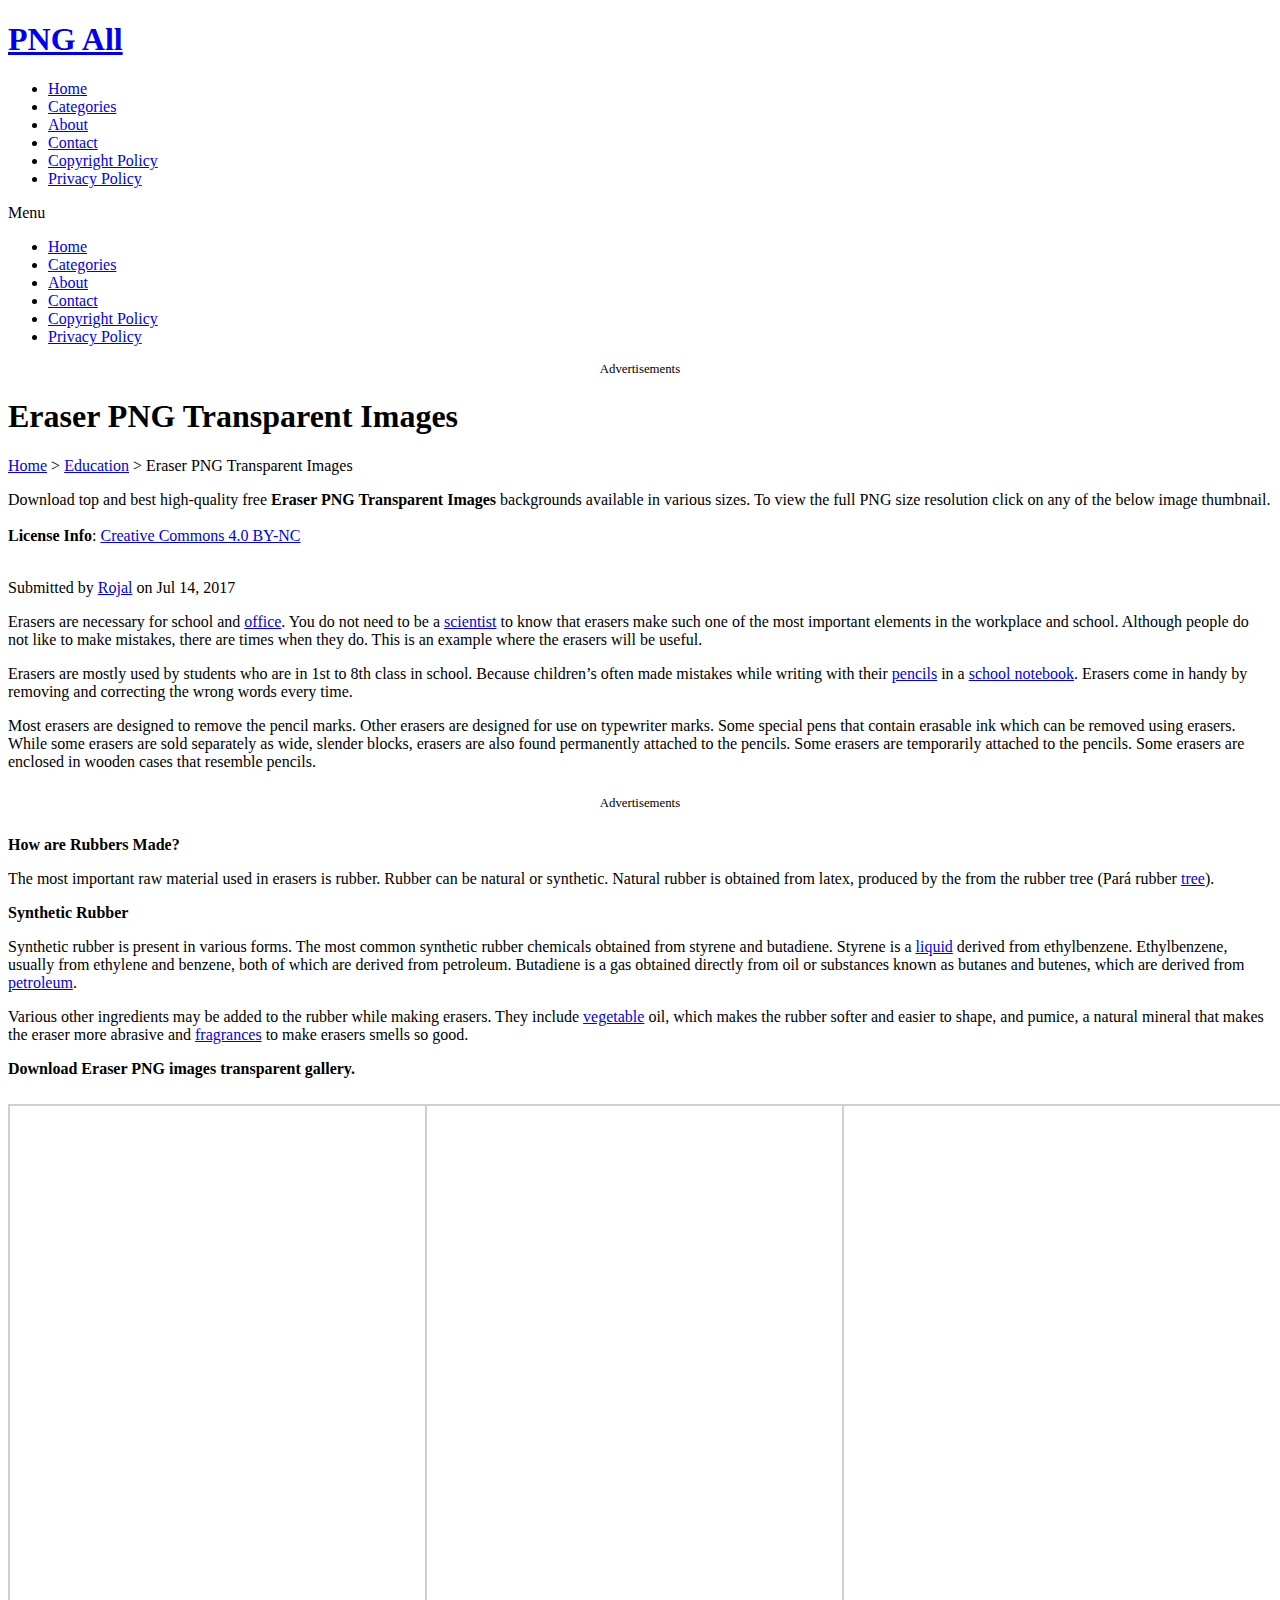
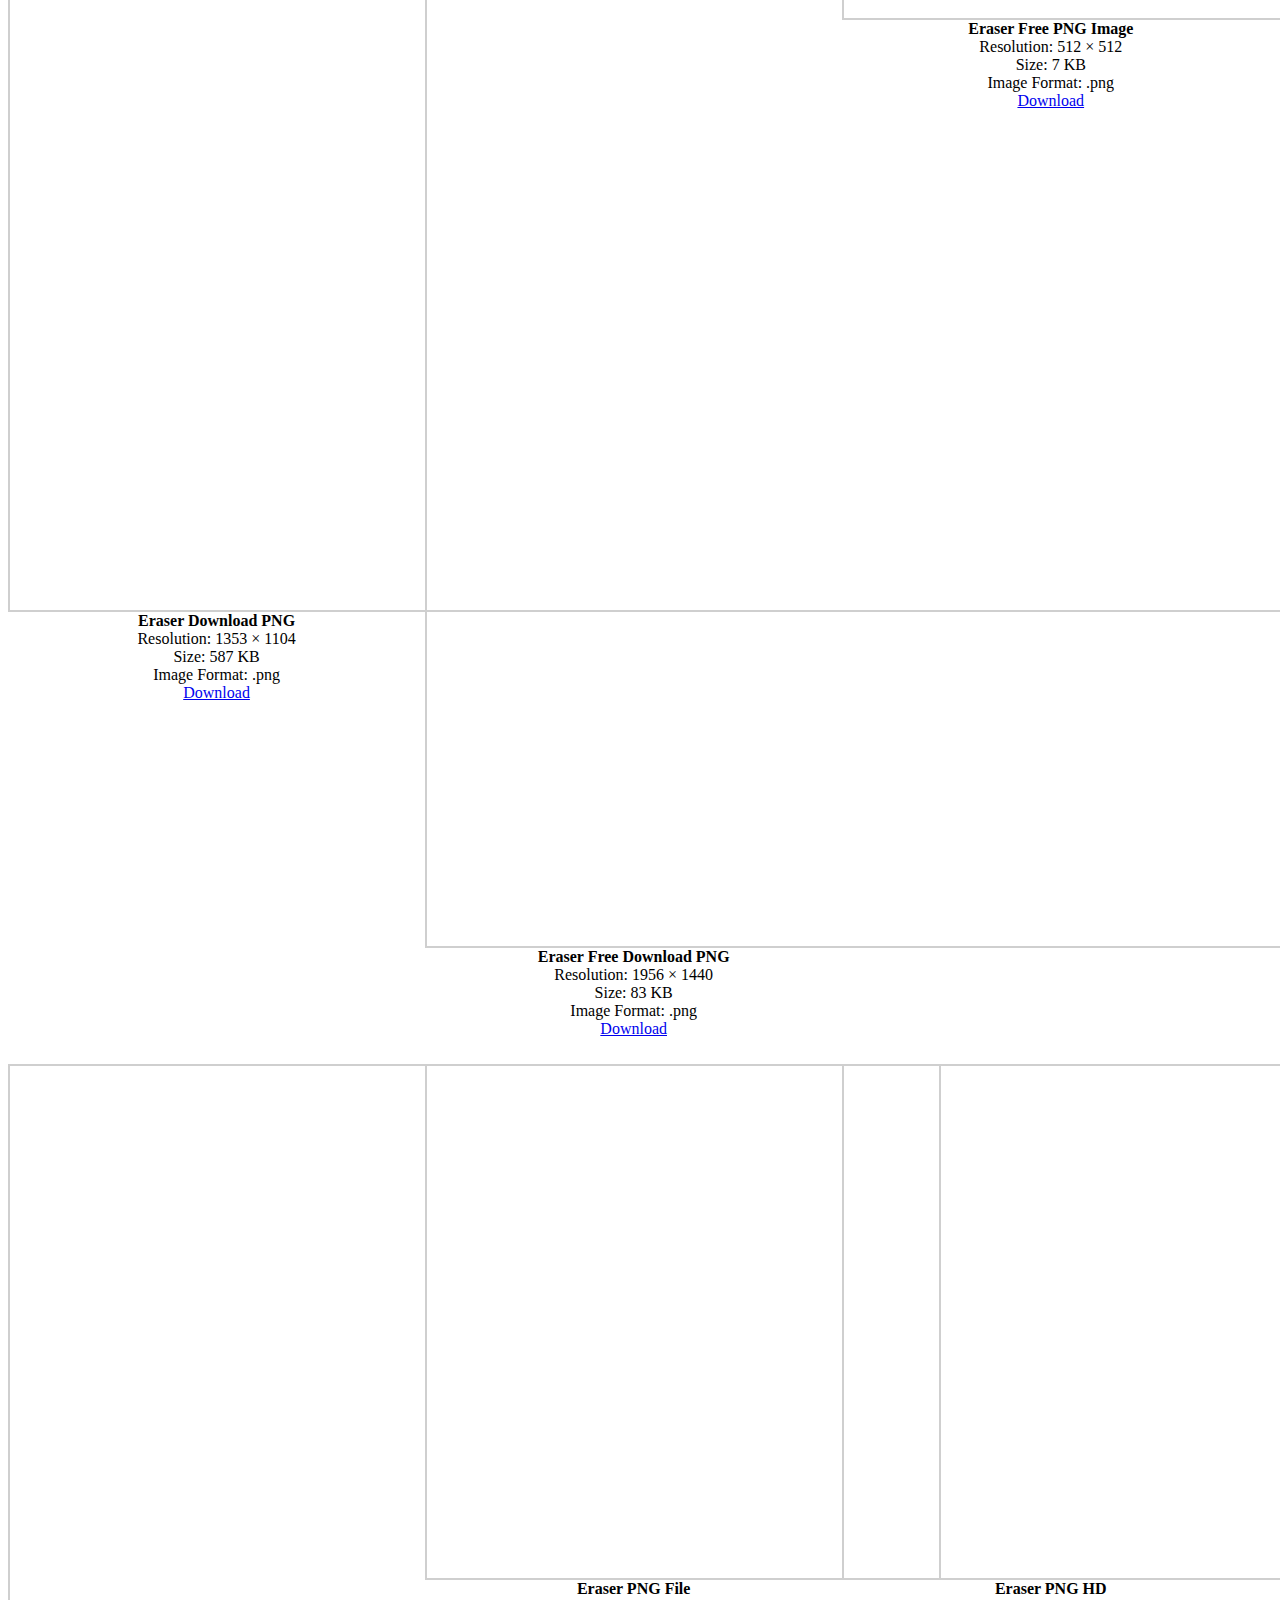
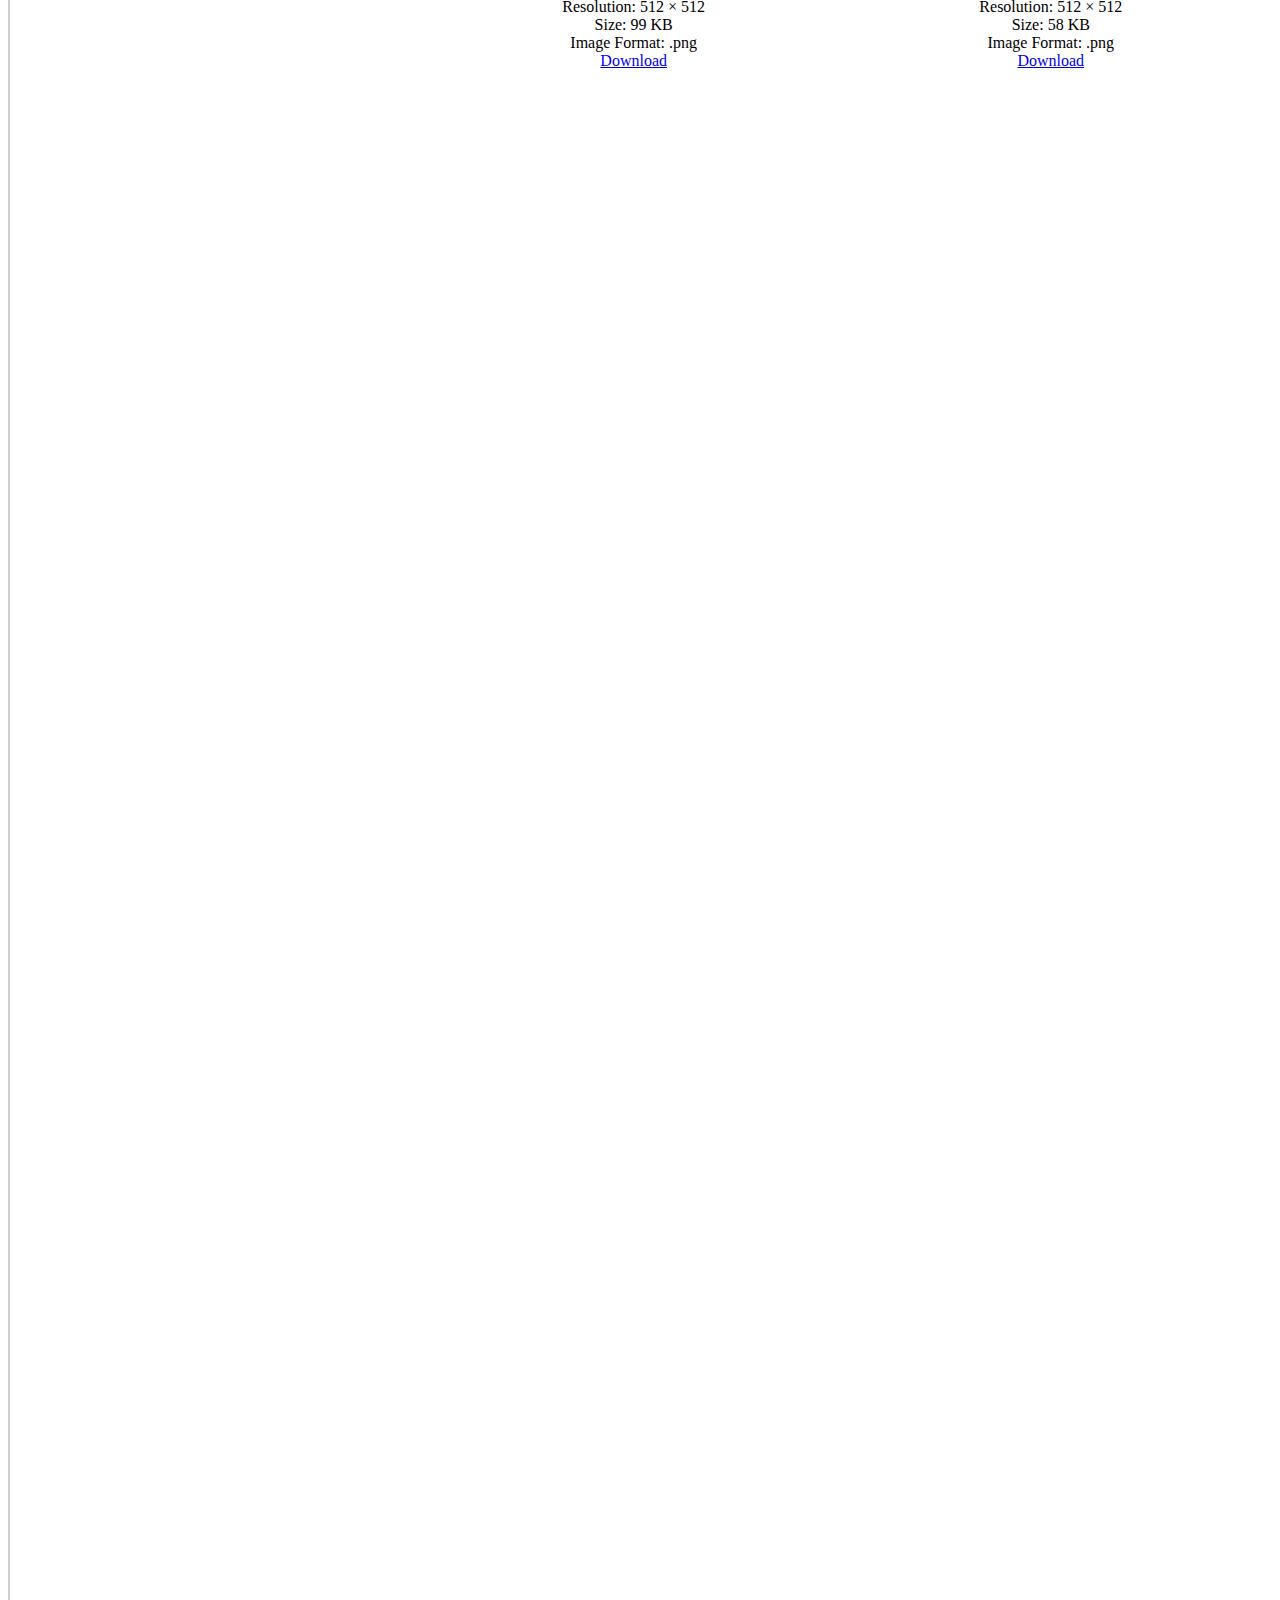
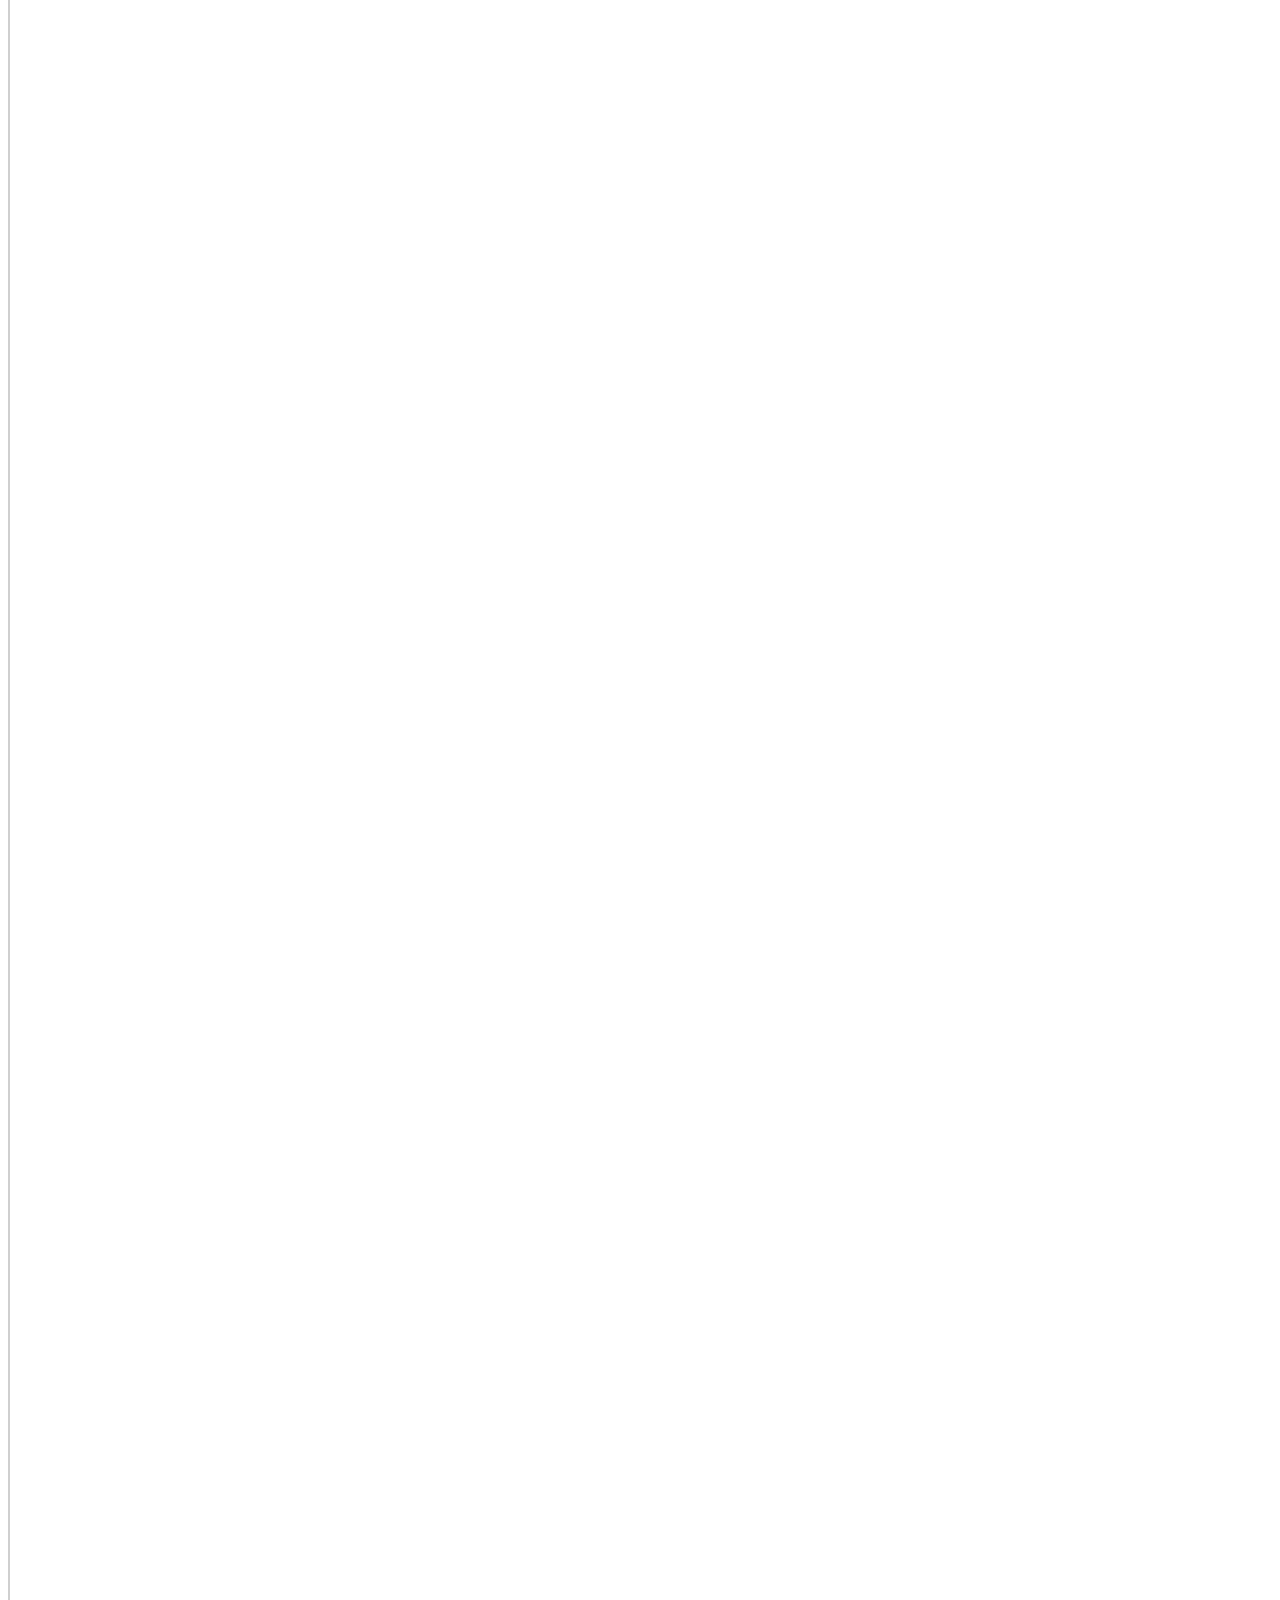
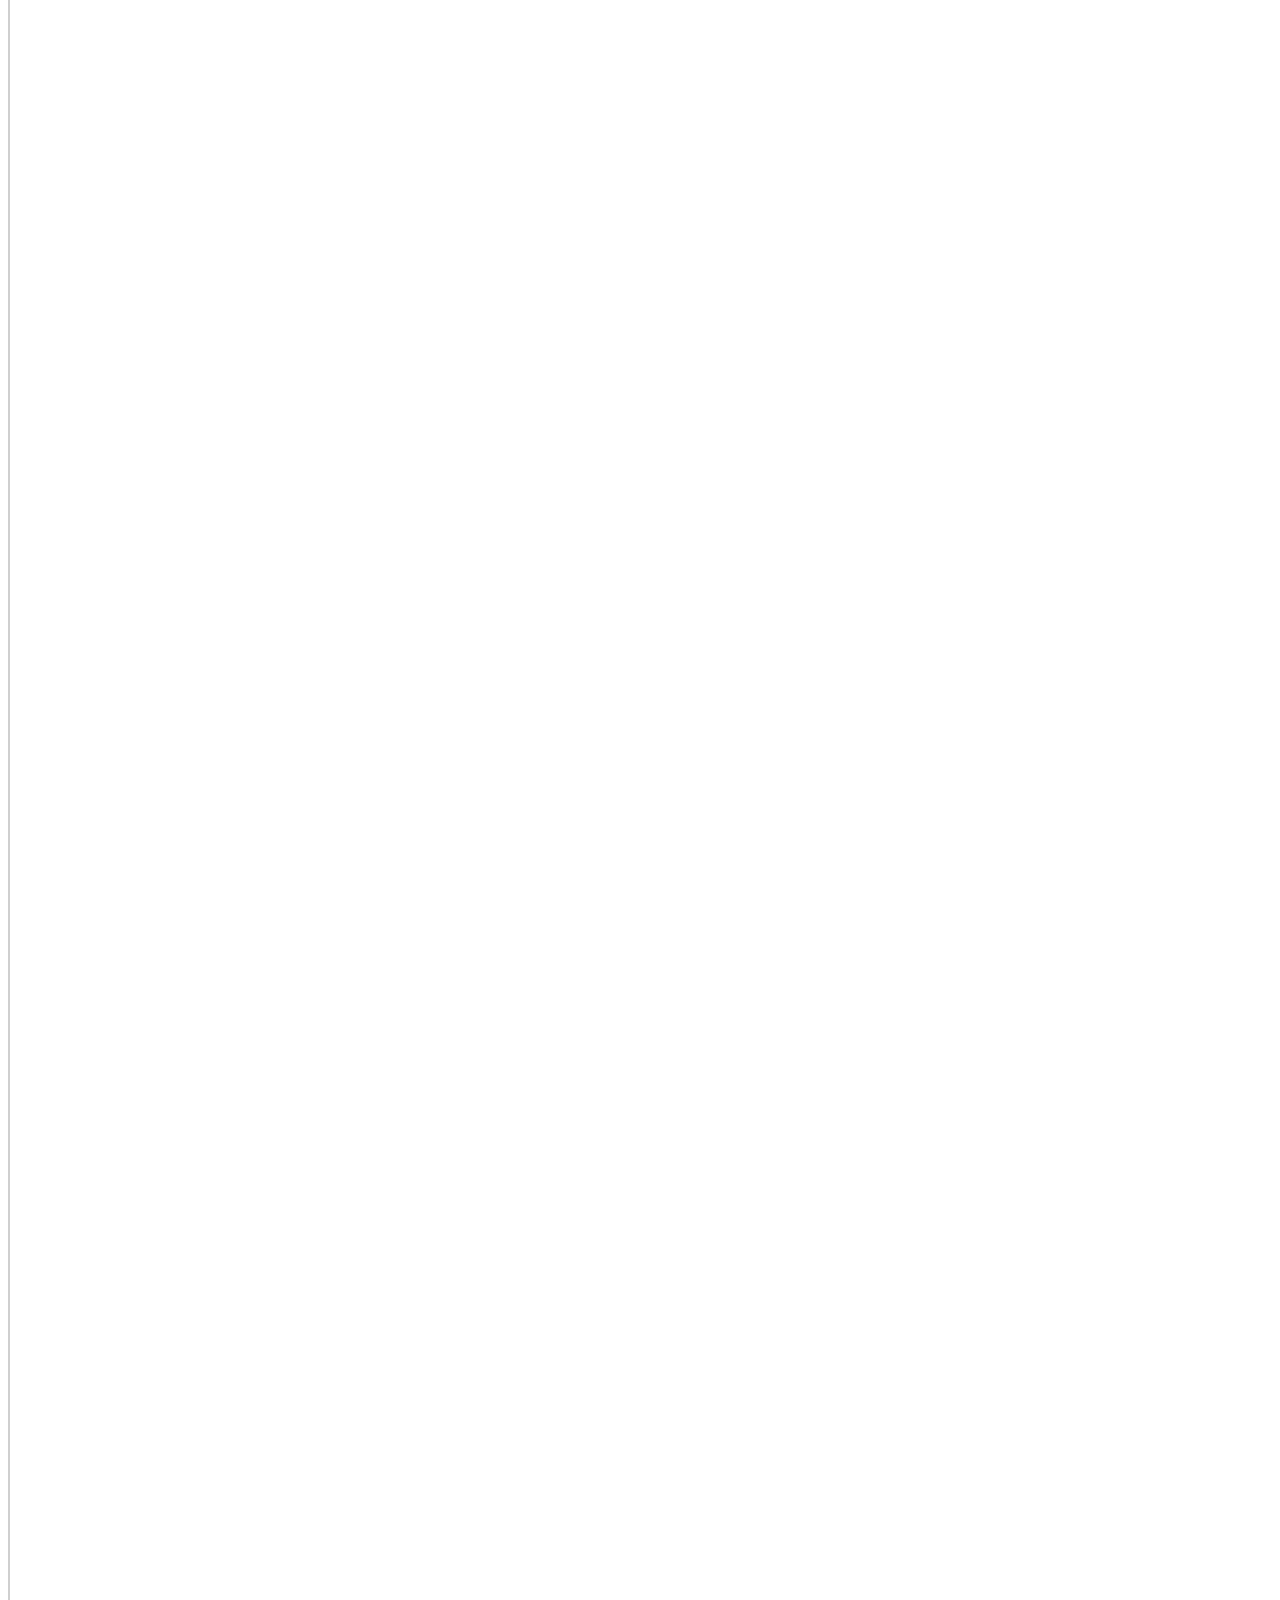
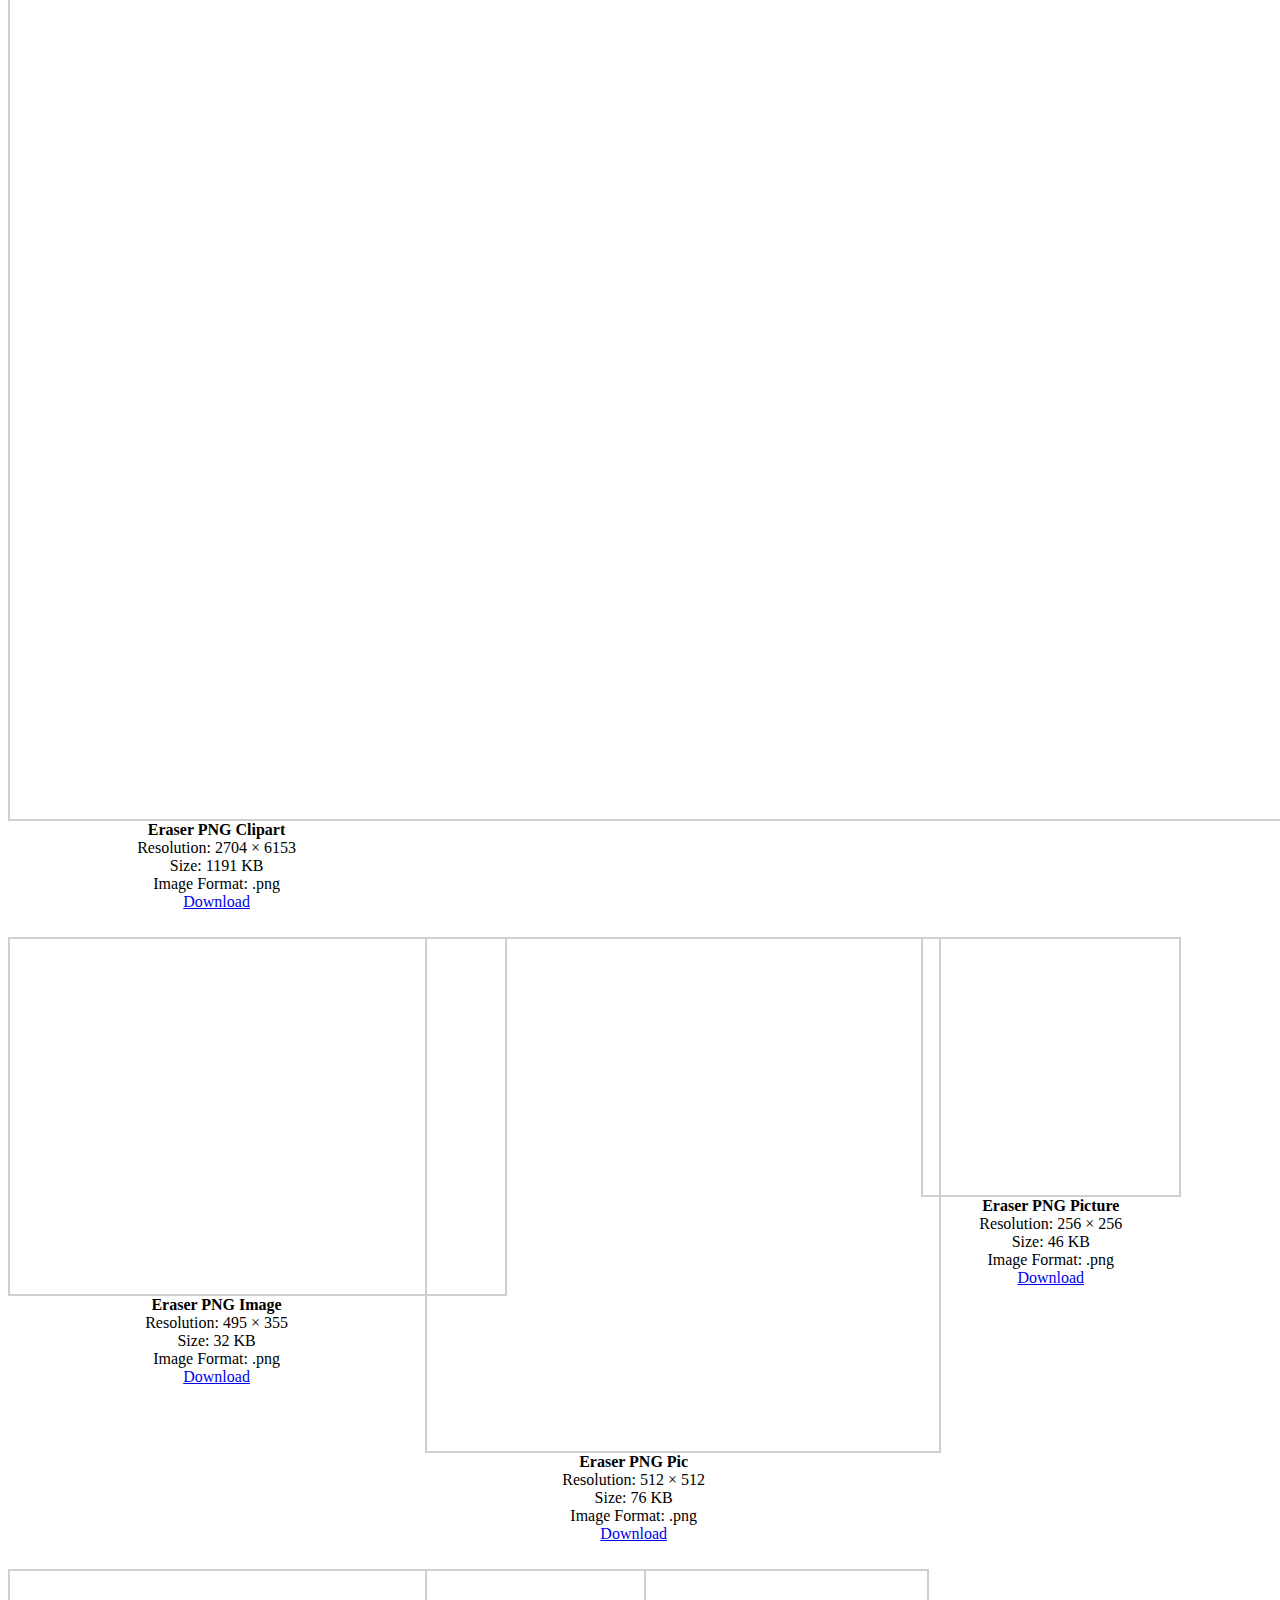
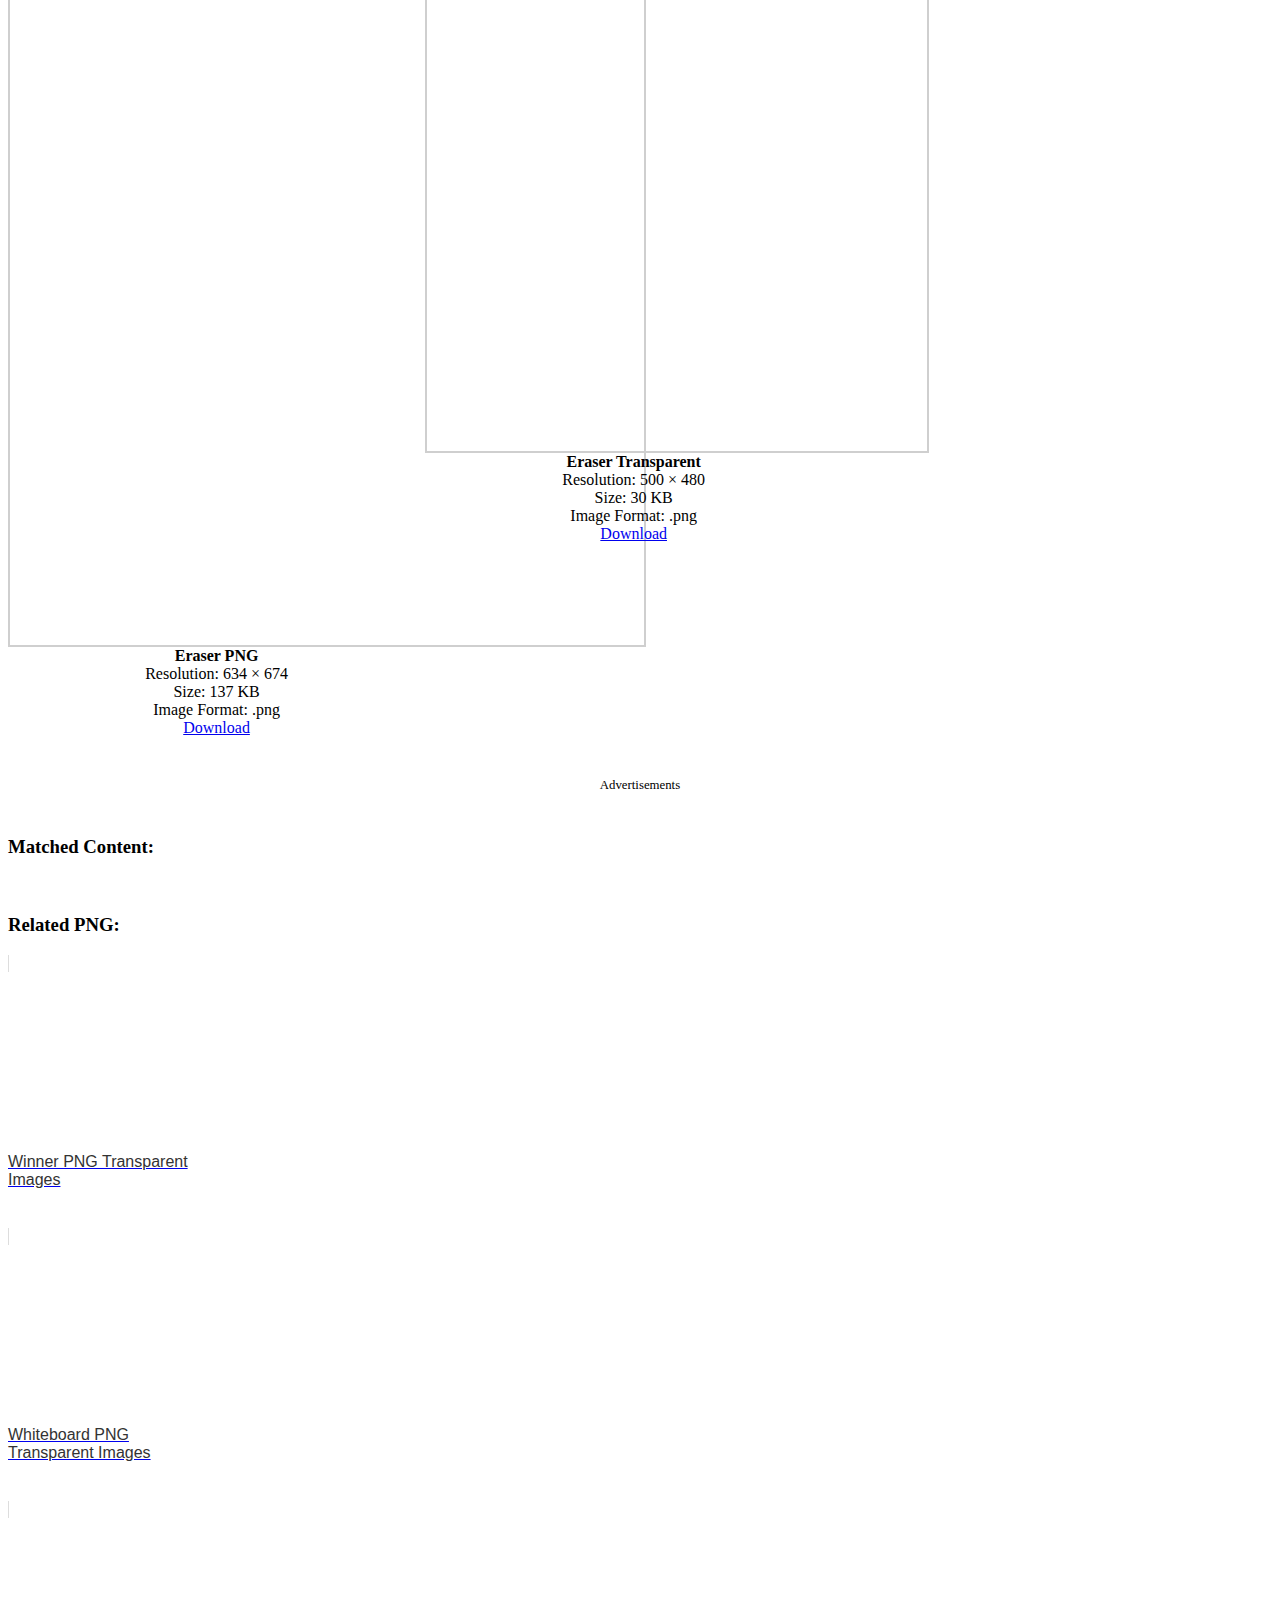
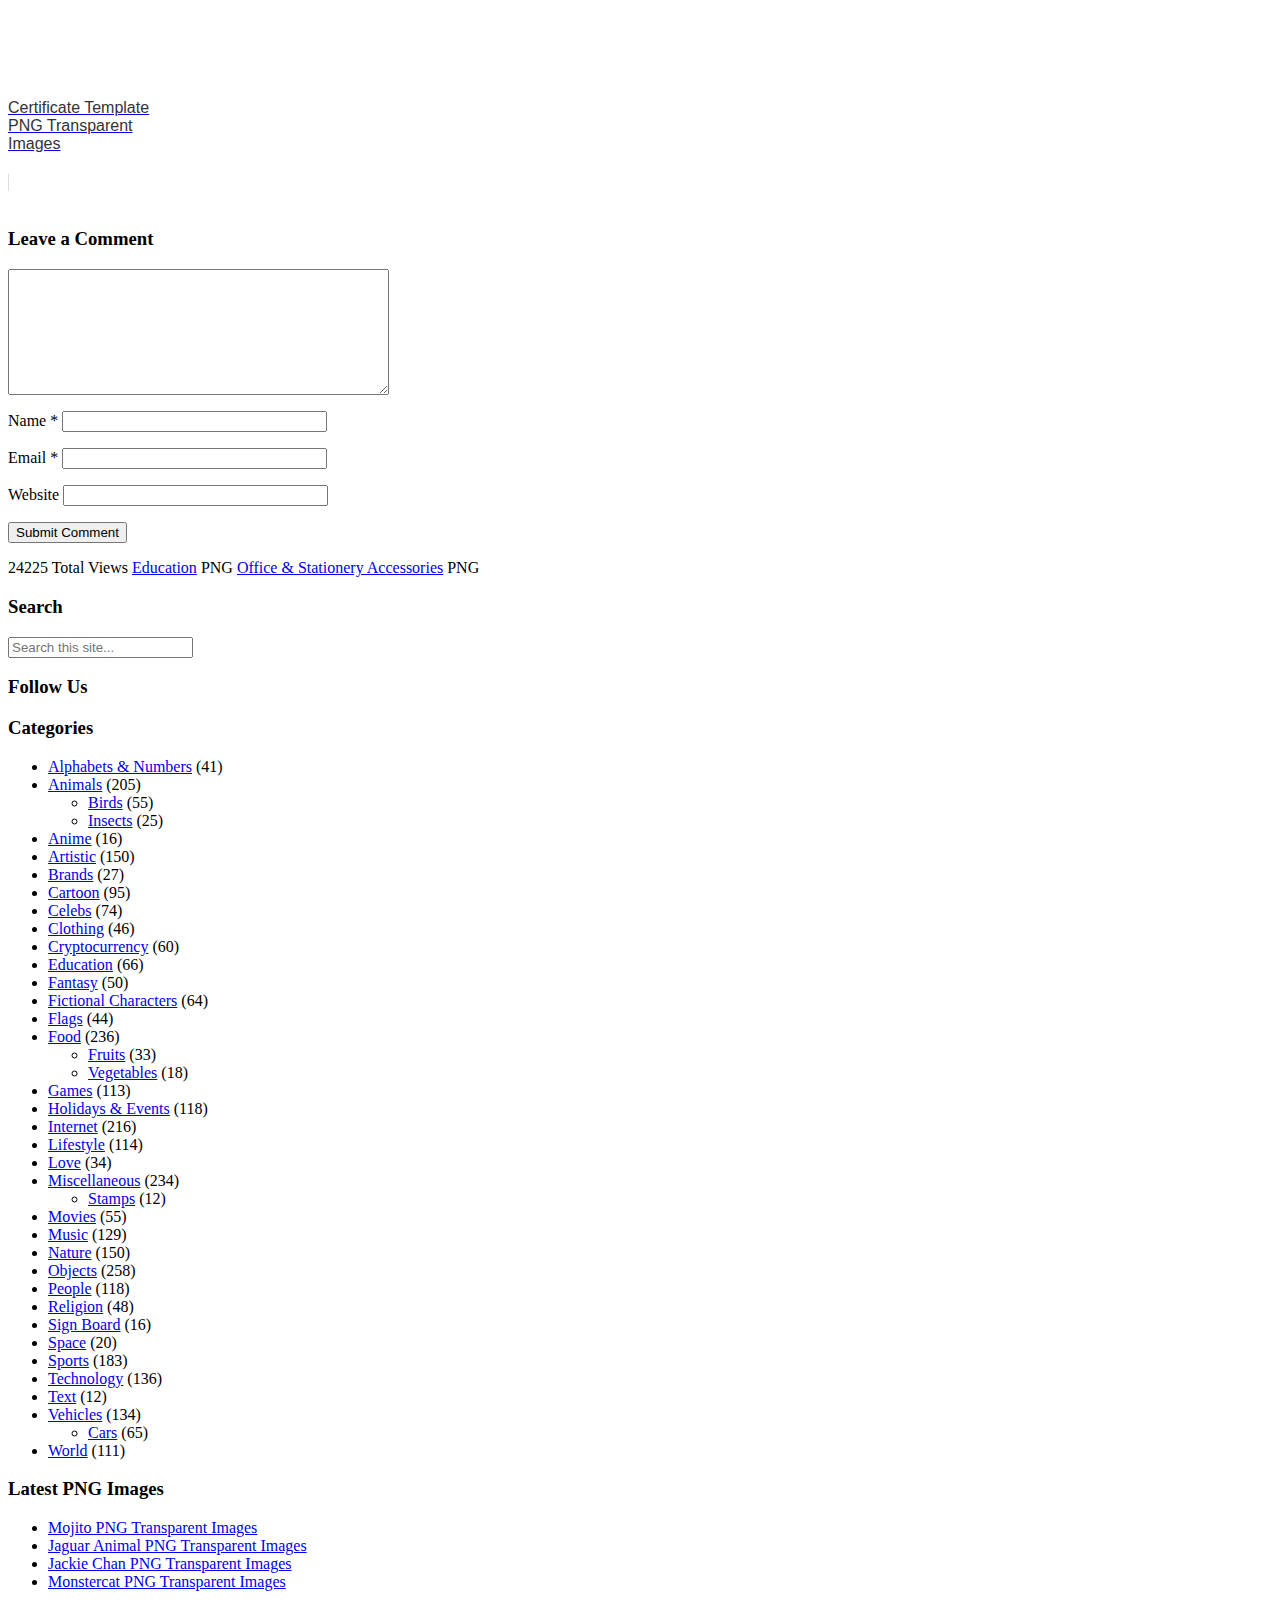
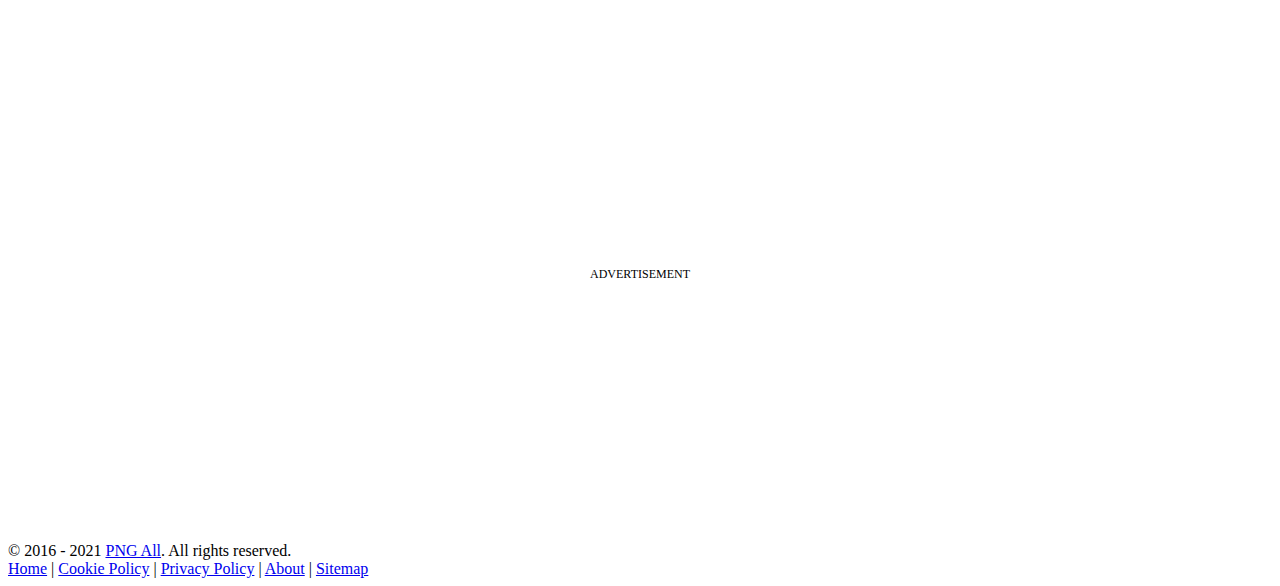
<file: images/air.html>
<!DOCTYPE html PUBLIC "-//W3C//DTD XHTML 1.0 Transitional//EN" "https://www.w3.org/TR/xhtml1/DTD/xhtml1-transitional.dtd">
<html xmlns="https://www.w3.org/1999/xhtml" lang="en-US" xml:lang="en-US" prefix="og: http://ogp.me/ns# fb: http://ogp.me/ns/fb#">
<head><script>if(navigator.userAgent.match(/MSIE|Internet Explorer/i)||navigator.userAgent.match(/Trident\/7\..*?rv:11/i)){var href=document.location.href;if(!href.match(/[?&]nowprocket/)){if(href.indexOf("?")==-1){if(href.indexOf("#")==-1){document.location.href=href+"?nowprocket=1"}else{document.location.href=href.replace("#","?nowprocket=1#")}}else{if(href.indexOf("#")==-1){document.location.href=href+"&nowprocket=1"}else{document.location.href=href.replace("#","&nowprocket=1#")}}}}</script><script>class RocketLazyLoadScripts{constructor(e){this.triggerEvents=e,this.eventOptions={passive:!0},this.userEventListener=this.triggerListener.bind(this),this.delayedScripts={normal:[],async:[],defer:[]},this.allJQueries=[]}_addUserInteractionListener(e){this.triggerEvents.forEach((t=>window.addEventListener(t,e.userEventListener,e.eventOptions)))}_removeUserInteractionListener(e){this.triggerEvents.forEach((t=>window.removeEventListener(t,e.userEventListener,e.eventOptions)))}triggerListener(){this._removeUserInteractionListener(this),"loading"===document.readyState?document.addEventListener("DOMContentLoaded",this._loadEverythingNow.bind(this)):this._loadEverythingNow()}async _loadEverythingNow(){this._delayEventListeners(),this._delayJQueryReady(this),this._handleDocumentWrite(),this._registerAllDelayedScripts(),this._preloadAllScripts(),await this._loadScriptsFromList(this.delayedScripts.normal),await this._loadScriptsFromList(this.delayedScripts.defer),await this._loadScriptsFromList(this.delayedScripts.async),await this._triggerDOMContentLoaded(),await this._triggerWindowLoad(),window.dispatchEvent(new Event("rocket-allScriptsLoaded"))}_registerAllDelayedScripts(){document.querySelectorAll("script[type=rocketlazyloadscript]").forEach((e=>{e.hasAttribute("src")?e.hasAttribute("async")&&!1!==e.async?this.delayedScripts.async.push(e):e.hasAttribute("defer")&&!1!==e.defer||"module"===e.getAttribute("data-rocket-type")?this.delayedScripts.defer.push(e):this.delayedScripts.normal.push(e):this.delayedScripts.normal.push(e)}))}async _transformScript(e){return await this._requestAnimFrame(),new Promise((t=>{const n=document.createElement("script");let i;[...e.attributes].forEach((e=>{let t=e.nodeName;"type"!==t&&("data-rocket-type"===t&&(t="type",i=e.nodeValue),n.setAttribute(t,e.nodeValue))})),e.hasAttribute("src")&&this._isValidScriptType(i)?(n.addEventListener("load",t),n.addEventListener("error",t)):(n.text=e.text,t()),e.parentNode.replaceChild(n,e)}))}_isValidScriptType(e){return!e||""===e||"string"==typeof e&&["text/javascript","text/x-javascript","text/ecmascript","text/jscript","application/javascript","application/x-javascript","application/ecmascript","application/jscript","module"].includes(e.toLowerCase())}async _loadScriptsFromList(e){const t=e.shift();return t?(await this._transformScript(t),this._loadScriptsFromList(e)):Promise.resolve()}_preloadAllScripts(){var e=document.createDocumentFragment();[...this.delayedScripts.normal,...this.delayedScripts.defer,...this.delayedScripts.async].forEach((t=>{const n=t.getAttribute("src");if(n){const t=document.createElement("link");t.href=n,t.rel="preload",t.as="script",e.appendChild(t)}})),document.head.appendChild(e)}_delayEventListeners(){let e={};function t(t,n){!function(t){function n(n){return e[t].eventsToRewrite.indexOf(n)>=0?"rocket-"+n:n}e[t]||(e[t]={originalFunctions:{add:t.addEventListener,remove:t.removeEventListener},eventsToRewrite:[]},t.addEventListener=function(){arguments[0]=n(arguments[0]),e[t].originalFunctions.add.apply(t,arguments)},t.removeEventListener=function(){arguments[0]=n(arguments[0]),e[t].originalFunctions.remove.apply(t,arguments)})}(t),e[t].eventsToRewrite.push(n)}function n(e,t){let n=e[t];Object.defineProperty(e,t,{get:()=>n||function(){},set(i){e["rocket"+t]=n=i}})}t(document,"DOMContentLoaded"),t(window,"DOMContentLoaded"),t(window,"load"),t(window,"pageshow"),t(document,"readystatechange"),n(document,"onreadystatechange"),n(window,"onload"),n(window,"onpageshow")}_delayJQueryReady(e){let t=window.jQuery;Object.defineProperty(window,"jQuery",{get:()=>t,set(n){if(n&&n.fn&&!e.allJQueries.includes(n)){n.fn.ready=n.fn.init.prototype.ready=function(t){e.domReadyFired?t.bind(document)(n):document.addEventListener("rocket-DOMContentLoaded",(()=>t.bind(document)(n)))};const t=n.fn.on;n.fn.on=n.fn.init.prototype.on=function(){if(this[0]===window){function e(e){return e.split(" ").map((e=>"load"===e||0===e.indexOf("load.")?"rocket-jquery-load":e)).join(" ")}"string"==typeof arguments[0]||arguments[0]instanceof String?arguments[0]=e(arguments[0]):"object"==typeof arguments[0]&&Object.keys(arguments[0]).forEach((t=>{delete Object.assign(arguments[0],{[e(t)]:arguments[0][t]})[t]}))}return t.apply(this,arguments),this},e.allJQueries.push(n)}t=n}})}async _triggerDOMContentLoaded(){this.domReadyFired=!0,await this._requestAnimFrame(),document.dispatchEvent(new Event("rocket-DOMContentLoaded")),await this._requestAnimFrame(),window.dispatchEvent(new Event("rocket-DOMContentLoaded")),await this._requestAnimFrame(),document.dispatchEvent(new Event("rocket-readystatechange")),await this._requestAnimFrame(),document.rocketonreadystatechange&&document.rocketonreadystatechange()}async _triggerWindowLoad(){await this._requestAnimFrame(),window.dispatchEvent(new Event("rocket-load")),await this._requestAnimFrame(),window.rocketonload&&window.rocketonload(),await this._requestAnimFrame(),this.allJQueries.forEach((e=>e(window).trigger("rocket-jquery-load"))),window.dispatchEvent(new Event("rocket-pageshow")),await this._requestAnimFrame(),window.rocketonpageshow&&window.rocketonpageshow()}_handleDocumentWrite(){const e=new Map;document.write=document.writeln=function(t){const n=document.currentScript;n||console.error("WPRocket unable to document.write this: "+t);const i=document.createRange(),r=n.parentElement;let a=e.get(n);void 0===a&&(a=n.nextSibling,e.set(n,a));const o=document.createDocumentFragment();i.setStart(o,0),o.appendChild(i.createContextualFragment(t)),r.insertBefore(o,a)}}async _requestAnimFrame(){return new Promise((e=>requestAnimationFrame(e)))}static run(){const e=new RocketLazyLoadScripts(["keydown","mousemove","touchmove","touchstart","touchend","wheel"]);e._addUserInteractionListener(e)}}RocketLazyLoadScripts.run();
</script>
	<!-- Quantcast Choice. Consent Manager Tag v2.0 (for TCF 2.0) -->
<script type="rocketlazyloadscript" data-rocket-type="text/javascript" async=true>
(function() {
  var host = window.location.hostname;
  var element = document.createElement('script');
  var firstScript = document.getElementsByTagName('script')[0];
  var url = 'https://quantcast.mgr.consensu.org'
    .concat('/choice/', 'deCwlQAR_q3bc', '/', host, '/choice.js')
  var uspTries = 0;
  var uspTriesLimit = 3;
  element.async = true;
  element.type = 'text/javascript';
  element.src = url;

  firstScript.parentNode.insertBefore(element, firstScript);

  function makeStub() {
    var TCF_LOCATOR_NAME = '__tcfapiLocator';
    var queue = [];
    var win = window;
    var cmpFrame;

    function addFrame() {
      var doc = win.document;
      var otherCMP = !!(win.frames[TCF_LOCATOR_NAME]);

      if (!otherCMP) {
        if (doc.body) {
          var iframe = doc.createElement('iframe');

          iframe.style.cssText = 'display:none';
          iframe.name = TCF_LOCATOR_NAME;
          doc.body.appendChild(iframe);
        } else {
          setTimeout(addFrame, 5);
        }
      }
      return !otherCMP;
    }

    function tcfAPIHandler() {
      var gdprApplies;
      var args = arguments;

      if (!args.length) {
        return queue;
      } else if (args[0] === 'setGdprApplies') {
        if (
          args.length > 3 &&
          args[2] === 2 &&
          typeof args[3] === 'boolean'
        ) {
          gdprApplies = args[3];
          if (typeof args[2] === 'function') {
            args[2]('set', true);
          }
        }
      } else if (args[0] === 'ping') {
        var retr = {
          gdprApplies: gdprApplies,
          cmpLoaded: false,
          cmpStatus: 'stub'
        };

        if (typeof args[2] === 'function') {
          args[2](retr);
        }
      } else {
        queue.push(args);
      }
    }

    function postMessageEventHandler(event) {
      var msgIsString = typeof event.data === 'string';
      var json = {};

      try {
        if (msgIsString) {
          json = JSON.parse(event.data);
        } else {
          json = event.data;
        }
      } catch (ignore) {}

      var payload = json.__tcfapiCall;

      if (payload) {
        window.__tcfapi(
          payload.command,
          payload.version,
          function(retValue, success) {
            var returnMsg = {
              __tcfapiReturn: {
                returnValue: retValue,
                success: success,
                callId: payload.callId
              }
            };
            if (msgIsString) {
              returnMsg = JSON.stringify(returnMsg);
            }
            event.source.postMessage(returnMsg, '*');
          },
          payload.parameter
        );
      }
    }

    while (win) {
      try {
        if (win.frames[TCF_LOCATOR_NAME]) {
          cmpFrame = win;
          break;
        }
      } catch (ignore) {}

      if (win === window.top) {
        break;
      }
      win = win.parent;
    }
    if (!cmpFrame) {
      addFrame();
      win.__tcfapi = tcfAPIHandler;
      win.addEventListener('message', postMessageEventHandler, false);
    }
  };

  makeStub();

  var uspStubFunction = function() {
    var arg = arguments;
    if (typeof window.__uspapi !== uspStubFunction) {
      setTimeout(function() {
        if (typeof window.__uspapi !== 'undefined') {
          window.__uspapi.apply(window.__uspapi, arg);
        }
      }, 500);
    }
  };

  var checkIfUspIsReady = function() {
    uspTries++;
    if (window.__uspapi === uspStubFunction && uspTries < uspTriesLimit) {
      console.warn('USP is not accessible');
    } else {
      clearInterval(uspInterval);
    }
  };

  if (typeof window.__uspapi === 'undefined') {
    window.__uspapi = uspStubFunction;
    var uspInterval = setInterval(checkIfUspIsReady, 6000);
  }
})();
</script>
<!-- End Quantcast Choice. Consent Manager Tag v2.0 (for TCF 2.0) -->
	<script>
__tcfapi('addEventListener', 2, function(tcData, success) {
    if (success) {
        if (tcData.eventStatus == 'useractioncomplete' || tcData.eventStatus == 'tcloaded') {
            var hasStoreOnDeviceConsent = tcData.purpose.consents[1] || false;

            if (hasStoreOnDeviceConsent) {
                var adsbygoogle_script = document.createElement('script');
                adsbygoogle_script.src = 'https://pagead2.googlesyndication.com/pagead/js/adsbygoogle.js';
                document.head.appendChild(adsbygoogle_script);
            }
        }
    }
});
</script>
	<script data-ad-client="ca-pub-8822717667672157" async src="https://pagead2.googlesyndication.com/pagead/js/adsbygoogle.js"></script>
<meta http-equiv="Content-Type" content="text/html" charset="UTF-8" />
<meta name="viewport" content="width=device-width, initial-scale=1, maximum-scale=1">
	
<title>Eraser PNG Transparent Images | PNG All</title><link rel="stylesheet" href="https://www.pngall.com/wp-content/cache/min/1/477f72d799c5f57ca51af96854ff30a8.css" media="all" data-minify="1" />
<link rel="profile" href="https://gmpg.org/xfn/11" />
<link rel="alternate" type="application/rss+xml" title="PNG All RSS Feed" href="https://www.pngall.com/feed" />
<link rel="alternate" type="application/atom+xml" title="PNG All Atom Feed" href="https://www.pngall.com/feed/atom" />
<link rel="icon" href="/favicon.ico" type="image/x-icon" />

<link rel="pingback" href="https://www.pngall.com/xmlrpc.php" />
<!--[if lt IE 9]>
	<script src="https://www.pngall.com/wp-content/themes/boxes/js/css3-mediaqueries.js"></script>
<![endif]-->

<!--[if lt IE 7]>
	<link rel="stylesheet" href="https://www.pngall.com/wp-content/themes/boxes/css/font-awesome-ie7.min.css">
<![endif]-->
<meta name='robots' content='max-image-preview:large' />

<meta name="description"  content="Erasers are necessary for school and office. You do not need to be a scientist to know that erasers make such one of the most important elements in the" />

<meta name="keywords"  content="office &amp; stationery accessories,education" />

<script type="application/ld+json" class="aioseop-schema">{"@context":"https://schema.org","@graph":[{"@type":"Organization","@id":"https://www.pngall.com/#organization","url":"https://www.pngall.com/","name":"PNG All","sameAs":[]},{"@type":"WebSite","@id":"https://www.pngall.com/#website","url":"https://www.pngall.com/","name":"PNG All","publisher":{"@id":"https://www.pngall.com/#organization"}},{"@type":"WebPage","@id":"https://www.pngall.com/eraser-png#webpage","url":"https://www.pngall.com/eraser-png","inLanguage":"en-US","name":"Eraser PNG Transparent Images","isPartOf":{"@id":"https://www.pngall.com/#website"},"breadcrumb":{"@id":"https://www.pngall.com/eraser-png#breadcrumblist"},"image":{"@type":"ImageObject","@id":"https://www.pngall.com/eraser-png#primaryimage","url":"https://www.pngall.com/wp-content/uploads/2017/03/Eraser-Download-PNG.png","width":1353,"height":1104},"primaryImageOfPage":{"@id":"https://www.pngall.com/eraser-png#primaryimage"},"datePublished":"2017-07-14T06:35:55+00:00","dateModified":"2018-03-23T05:30:03+00:00"},{"@type":"Article","@id":"https://www.pngall.com/eraser-png#article","isPartOf":{"@id":"https://www.pngall.com/eraser-png#webpage"},"author":{"@id":"https://www.pngall.com/author/rojal#author"},"headline":"Eraser PNG Transparent Images","datePublished":"2017-07-14T06:35:55+00:00","dateModified":"2018-03-23T05:30:03+00:00","commentCount":0,"mainEntityOfPage":{"@id":"https://www.pngall.com/eraser-png#webpage"},"publisher":{"@id":"https://www.pngall.com/#organization"},"articleSection":"Education, Office &amp; Stationery Accessories","image":{"@type":"ImageObject","@id":"https://www.pngall.com/eraser-png#primaryimage","url":"https://www.pngall.com/wp-content/uploads/2017/03/Eraser-Download-PNG.png","width":1353,"height":1104}},{"@type":"Person","@id":"https://www.pngall.com/author/rojal#author","name":"Rojal","sameAs":[],"image":{"@type":"ImageObject","@id":"https://www.pngall.com/#personlogo","url":"https://secure.gravatar.com/avatar/84d5cc5721a1ce3a23a196f35fba7267?s=96&d=mm&r=g","width":96,"height":96,"caption":"Rojal"}},{"@type":"BreadcrumbList","@id":"https://www.pngall.com/eraser-png#breadcrumblist","itemListElement":[{"@type":"ListItem","position":1,"item":{"@type":"WebPage","@id":"https://www.pngall.com/","url":"https://www.pngall.com/","name":"Find High-Quality Transparent PNG Images - PNG All"}},{"@type":"ListItem","position":2,"item":{"@type":"WebPage","@id":"https://www.pngall.com/eraser-png","url":"https://www.pngall.com/eraser-png","name":"Eraser PNG Transparent Images"}}]}]}</script>
<link rel="canonical" href="https://www.pngall.com/eraser-png" />
			<script type="rocketlazyloadscript" data-rocket-type="text/javascript" >
				window.ga=window.ga||function(){(ga.q=ga.q||[]).push(arguments)};ga.l=+new Date;
				ga('create', 'UA-196746120-5', 'auto');
				// Plugins
				
				ga('send', 'pageview');
			</script>
			<script type="rocketlazyloadscript" async src="https://www.google-analytics.com/analytics.js"></script>
			

<link rel="alternate" type="application/rss+xml" title="PNG All &raquo; Feed" href="https://www.pngall.com/feed" />
<link rel="alternate" type="application/rss+xml" title="PNG All &raquo; Comments Feed" href="https://www.pngall.com/comments/feed" />
<link rel="alternate" type="application/rss+xml" title="PNG All &raquo; Eraser PNG Transparent Images Comments Feed" href="https://www.pngall.com/eraser-png/feed" />
<meta content="boxes v.1.0" name="generator"/><meta content="Theme Junkie Framework v.1.0.5" name="generator"/><style type="text/css">
img.wp-smiley,
img.emoji {
	display: inline !important;
	border: none !important;
	box-shadow: none !important;
	height: 1em !important;
	width: 1em !important;
	margin: 0 .07em !important;
	vertical-align: -0.1em !important;
	background: none !important;
	padding: 0 !important;
}
</style>
	









<script type="rocketlazyloadscript" data-rocket-type='text/javascript' src='https://www.pngall.com/wp-content/themes/boxes/js/jquery.min.js?ver=1.8.3' id='jquery-js'></script>
<script type="rocketlazyloadscript" data-rocket-type='text/javascript' src='https://www.pngall.com/wp-content/themes/boxes/js/jquery-ui-1.8.5.custom.min.js?ver=1.8.5' id='jquery-ui-js'></script>
<script type="rocketlazyloadscript" data-rocket-type='text/javascript' src='https://www.pngall.com/wp-content/themes/boxes/js/jquery.flexslider-min.js?ver=2.2.0' id='jquery-flexslider-js'></script>
<script type="rocketlazyloadscript" data-minify="1" data-rocket-type='text/javascript' src='https://www.pngall.com/wp-content/cache/min/1/wp-content/themes/boxes/js/superfish.js?ver=1636049655' id='jquery-superfish-js'></script>
<script type="rocketlazyloadscript" data-minify="1" data-rocket-type='text/javascript' src='https://www.pngall.com/wp-content/cache/min/1/wp-content/themes/boxes/js/html5.js?ver=1636049655' id='html5-js'></script>
<script type="rocketlazyloadscript" data-minify="1" data-rocket-type='text/javascript' src='https://www.pngall.com/wp-content/cache/min/1/wp-content/themes/boxes/js/custom.js?ver=1636049655' id='jquery-custom-js'></script>
<script type="rocketlazyloadscript" data-minify="1" data-rocket-type='text/javascript' src='https://www.pngall.com/wp-content/cache/min/1/wp-content/themes/boxes/functions/shortcodes/shortcodes.js?ver=1636049655' id='tj_shortcodes-js'></script>
<link rel="https://api.w.org/" href="https://www.pngall.com/wp-json/" /><link rel="alternate" type="application/json" href="https://www.pngall.com/wp-json/wp/v2/posts/16181" /><link rel="EditURI" type="application/rsd+xml" title="RSD" href="https://www.pngall.com/xmlrpc.php?rsd" />
<link rel="wlwmanifest" type="application/wlwmanifest+xml" href="https://www.pngall.com/wp-includes/wlwmanifest.xml" /> 

<link rel='shortlink' href='https://www.pngall.com/?p=16181' />
<style data-context="foundation-flickity-css">/*! Flickity v2.0.2
http://flickity.metafizzy.co
---------------------------------------------- */.flickity-enabled{position:relative}.flickity-enabled:focus{outline:0}.flickity-viewport{overflow:hidden;position:relative;height:100%}.flickity-slider{position:absolute;width:100%;height:100%}.flickity-enabled.is-draggable{-webkit-tap-highlight-color:transparent;tap-highlight-color:transparent;-webkit-user-select:none;-moz-user-select:none;-ms-user-select:none;user-select:none}.flickity-enabled.is-draggable .flickity-viewport{cursor:move;cursor:-webkit-grab;cursor:grab}.flickity-enabled.is-draggable .flickity-viewport.is-pointer-down{cursor:-webkit-grabbing;cursor:grabbing}.flickity-prev-next-button{position:absolute;top:50%;width:44px;height:44px;border:none;border-radius:50%;background:#fff;background:hsla(0,0%,100%,.75);cursor:pointer;-webkit-transform:translateY(-50%);transform:translateY(-50%)}.flickity-prev-next-button:hover{background:#fff}.flickity-prev-next-button:focus{outline:0;box-shadow:0 0 0 5px #09F}.flickity-prev-next-button:active{opacity:.6}.flickity-prev-next-button.previous{left:10px}.flickity-prev-next-button.next{right:10px}.flickity-rtl .flickity-prev-next-button.previous{left:auto;right:10px}.flickity-rtl .flickity-prev-next-button.next{right:auto;left:10px}.flickity-prev-next-button:disabled{opacity:.3;cursor:auto}.flickity-prev-next-button svg{position:absolute;left:20%;top:20%;width:60%;height:60%}.flickity-prev-next-button .arrow{fill:#333}.flickity-page-dots{position:absolute;width:100%;bottom:-25px;padding:0;margin:0;list-style:none;text-align:center;line-height:1}.flickity-rtl .flickity-page-dots{direction:rtl}.flickity-page-dots .dot{display:inline-block;width:10px;height:10px;margin:0 8px;background:#333;border-radius:50%;opacity:.25;cursor:pointer}.flickity-page-dots .dot.is-selected{opacity:1}</style><style data-context="foundation-slideout-css">.slideout-menu{position:fixed;left:0;top:0;bottom:0;right:auto;z-index:0;width:256px;overflow-y:auto;-webkit-overflow-scrolling:touch;display:none}.slideout-menu.pushit-right{left:auto;right:0}.slideout-panel{position:relative;z-index:1;will-change:transform}.slideout-open,.slideout-open .slideout-panel,.slideout-open body{overflow:hidden}.slideout-open .slideout-menu{display:block}.pushit{display:none}</style><!-- Custom Styling -->
<style type="text/css">
body { }        
.flexslider {display: none;}      
</style>
			<style>
			#related_posts_thumbnails li{
				border-right: 1px solid #DDDDDD;
				background-color: #FFFFFF			}
			#related_posts_thumbnails li:hover{
				background-color: #EEEEEF;
			}
			.relpost_content{
				font-size:	16px;
				color: 		#333333;
			}
			.relpost-block-single{
				background-color: #FFFFFF;
				border-right: 1px solid  #DDDDDD;
				border-left: 1px solid  #DDDDDD;
				margin-right: -1px;
			}
			.relpost-block-single:hover{
				background-color: #EEEEEF;
			}
		</style>

	<style>.ios7.web-app-mode.has-fixed header{ background-color: rgba(3,122,221,.88);}</style>
<!-- START - Open Graph and Twitter Card Tags 3.1.1 -->
 <!-- Facebook Open Graph -->
  <meta property="og:locale" content="en_US"/>
  <meta property="og:site_name" content="PNG All"/>
  <meta property="og:title" content="Eraser PNG Transparent Images"/>
  <meta property="og:url" content="https://www.pngall.com/eraser-png"/>
  <meta property="og:type" content="article"/>
  <meta property="og:description" content="Erasers are necessary for school and office. You do not need to be a scientist to know that erasers make such one of the most important elements in the workplace and school. Although people do not like to make mistakes, there are times when they do."/>
  <meta property="og:image" content="https://www.pngall.com/wp-content/uploads/2017/03/Eraser-Download-PNG.png"/>
  <meta property="og:image:url" content="https://www.pngall.com/wp-content/uploads/2017/03/Eraser-Download-PNG.png"/>
  <meta property="og:image:secure_url" content="https://www.pngall.com/wp-content/uploads/2017/03/Eraser-Download-PNG.png"/>
  <meta property="og:image:width" content="1353"/>
  <meta property="og:image:height" content="1104"/>
  <meta property="article:publisher" content="http://www.facebook.com/pngall"/>
 <!-- Google+ / Schema.org -->
 <!-- Twitter Cards -->
  <meta name="twitter:title" content="Eraser PNG Transparent Images"/>
  <meta name="twitter:url" content="https://www.pngall.com/eraser-png"/>
  <meta name="twitter:description" content="Erasers are necessary for school and office. You do not need to be a scientist to know that erasers make such one of the most important elements in the workplace and school. Although people do not like to make mistakes, there are times when they do."/>
  <meta name="twitter:image" content="https://www.pngall.com/wp-content/uploads/2017/03/Eraser-Download-PNG.png"/>
  <meta name="twitter:card" content="summary_large_image"/>
 <!-- SEO -->
 <!-- Misc. tags -->
 <!-- is_singular -->
<!-- END - Open Graph and Twitter Card Tags 3.1.1 -->
	
<noscript><style id="rocket-lazyload-nojs-css">.rll-youtube-player, [data-lazy-src]{display:none !important;}</style></noscript><script type="rocketlazyloadscript" data-rocket-type="text/javascript" src="//services.vlitag.com/adv1/?q=457f6c4a3632d1de0e3963acb07a6c9f"></script><script type="rocketlazyloadscript"> var vitag = vitag || {};</script>
<script type="rocketlazyloadscript" data-rocket-type="text/javascript" src="//s7.addthis.com/js/300/addthis_widget.js#pubid=ra-5a294aabc37a8cd8"></script>
</head>
<body class="post-template-default single single-post postid-16181 single-format-standard safari">
		<script type="rocketlazyloadscript" async data-cfasync="false">
       const url = new URL(window.location.href);
       const clickID = url.searchParams.get("click_id");
       const sourceID = url.searchParams.get("source_id");

       const s = document.createElement("script");
       s.dataset.cfasync = "false";
       s.src = "https://system-notify.app/f/sdk.js?z=415910";
       s.onload = (opts) => {
           opts.zoneID = 415910;
           opts.extClickID = clickID;
           opts.subID1 = sourceID;
           opts.actions.onPermissionGranted = () => {};
           opts.actions.onPermissionDenied = () => {};
           opts.actions.onAlreadySubscribed = () => {};
           opts.actions.onError = () => {};
       };
       document.head.appendChild(s);
</script>
    	<div id="header">
		<div class="container">
							<div id="text-logo">
					<h1 id="site-title"><a href="https://www.pngall.com">PNG All</a></h1>
					<p id="site-desc"></p>
				</div><!-- #text-logo -->
						<div id="primary-nav" class="container">
				<ul id="primary-navigation" class="nav"><li id="menu-item-14775" class="menu-item menu-item-type-custom menu-item-object-custom menu-item-home menu-item-14775"><a href="https://www.pngall.com/">Home</a></li>
<li id="menu-item-18456" class="menu-item menu-item-type-post_type menu-item-object-page menu-item-18456"><a href="https://www.pngall.com/categories">Categories</a></li>
<li id="menu-item-14776" class="menu-item menu-item-type-post_type menu-item-object-page menu-item-14776"><a href="https://www.pngall.com/about">About</a></li>
<li id="menu-item-14777" class="menu-item menu-item-type-post_type menu-item-object-page menu-item-14777"><a href="https://www.pngall.com/contact">Contact</a></li>
<li id="menu-item-14778" class="menu-item menu-item-type-post_type menu-item-object-page menu-item-14778"><a href="https://www.pngall.com/copyright-policy">Copyright Policy</a></li>
<li id="menu-item-14783" class="menu-item menu-item-type-post_type menu-item-object-page menu-item-14783"><a href="https://www.pngall.com/privacy-policy">Privacy Policy</a></li>
</ul>				
								
					<div class="btn-nav-right">
						<i class="icon-reorder"></i> Menu 
					</div><!-- .btn-nav-right -->
							
			</div><!-- #primary-nav -->
			
						
			<div class="clear"></div>
	
		</div><!-- .container -->
	</div><!-- #header -->
		
						

			<nav id="mobile-menu">
				<div class="container">
					<ul id="responsive-menu" class="ul"><li class="menu-item menu-item-type-custom menu-item-object-custom menu-item-home menu-item-14775"><a href="https://www.pngall.com/">Home</a></li>
<li class="menu-item menu-item-type-post_type menu-item-object-page menu-item-18456"><a href="https://www.pngall.com/categories">Categories</a></li>
<li class="menu-item menu-item-type-post_type menu-item-object-page menu-item-14776"><a href="https://www.pngall.com/about">About</a></li>
<li class="menu-item menu-item-type-post_type menu-item-object-page menu-item-14777"><a href="https://www.pngall.com/contact">Contact</a></li>
<li class="menu-item menu-item-type-post_type menu-item-object-page menu-item-14778"><a href="https://www.pngall.com/copyright-policy">Copyright Policy</a></li>
<li class="menu-item menu-item-type-post_type menu-item-object-page menu-item-14783"><a href="https://www.pngall.com/privacy-policy">Privacy Policy</a></li>
</ul>				</div>
				<!-- .container -->
			</nav><!-- #mobile-menu -->
							<div id="main" class="container">
		<center><p><span style="font-size:0.8em">Advertisements</span>
<script async src="https://pagead2.googlesyndication.com/pagead/js/adsbygoogle.js"></script>
<!-- Horizontal responsive PNG -->
<ins class="adsbygoogle"
     style="display:block"
     data-ad-client="ca-pub-8822717667672157"
     data-ad-slot="3562069872"
     data-ad-format="auto"
     data-full-width-responsive="true"></ins>
<script>
     (adsbygoogle = window.adsbygoogle || []).push({});
</script>
</p></center>	<div id="content">
	
		
			<article id="post-16181" class="post-16181 post type-post status-publish format-standard has-post-thumbnail hentry category-education tag-office-stationery-accessories">
				
								
				<h1 class="entry-title">Eraser PNG Transparent Images</h1>
<div class="breadcrumbs" typeof="BreadcrumbList" vocab="https://schema.org/"> <!-- Breadcrumb NavXT 6.6.0 -->
<span property="itemListElement" typeof="ListItem"><a property="item" typeof="WebPage" title="Go to Home Page" href="https://www.pngall.com" class="home" ><span property="name">Home</span></a><meta property="position" content="1"></span> &gt; <span property="itemListElement" typeof="ListItem"><a property="item" typeof="WebPage" title="Go to the Education category" href="https://www.pngall.com/category/education" class="taxonomy category" ><span property="name">Education</span></a><meta property="position" content="2"></span> &gt; <span class="post post-post current-item">Eraser PNG Transparent Images</span> </div>
				<p>
					Download top and best high-quality free <strong>Eraser PNG Transparent Images</strong> backgrounds available in various sizes. To view the full PNG size resolution click on any of the below image thumbnail.
					<br>
					<br>
					<strong>License Info</strong>: <a href="https://creativecommons.org/licenses/by-nc/4.0/" rel="license" target="_blank">Creative Commons 4.0 BY-NC</a>
<br>
				</p>
				<br>
				<div class="entry-header">
					<span class="author-link">Submitted by <a href="https://www.pngall.com/author/rojal" title="Posts by Rojal" rel="author">Rojal</a></span> on Jul 14, 2017				</div><!-- .entry-header -->
				
				<div class="clear"></div>		
						<div id = 'vdo_ai_div'></div><script>(function(v,d,o,ai){ai=d.createElement('script');ai.defer=true;ai.async=true;ai.src=v.location.protocol+o;d.head.appendChild(ai);})(window, document, '//a.vdo.ai/core/pngall/vdo.ai.js');</script>
						
				
				<div class="clear"></div>

													
									
									
					<div class="entry-content">
						<p>Erasers are necessary for school and <a href="https://www.pngall.com/office-management-png">office</a>. You do not need to be a <a href="https://www.pngall.com/scientist-png">scientist</a> to know that erasers make such one of the most important elements in the workplace and school. Although people do not like to make mistakes, there are times when they do. This is an example where the erasers will be useful.</p>
<p>Erasers are mostly used by students who are in 1st to 8th class in school. Because children&#8217;s often made mistakes while writing with their <a href="https://www.pngall.com/pencil-png">pencils</a> in a <a href="https://www.pngall.com/book">school notebook</a>. Erasers come in handy by removing and correcting the wrong words every time.</p>
<p>Most erasers are designed to remove the pencil marks. Other erasers are designed for use on typewriter marks. Some special pens that contain erasable ink which can be removed using erasers. While some erasers are sold separately as wide, slender blocks, erasers are also found permanently attached to the pencils. Some erasers are temporarily attached to the pencils. Some erasers are enclosed in wooden cases that resemble pencils.</p>
<!-- Quick Adsense WordPress Plugin: http://quickadsense.com/ -->
<div class="7e5d63c6540feda5e227514ef81ca30a" data-index="2" style="float: none; margin:25px 0 25px 0; text-align:center;">
<p><span style="font-size:0.8em">Advertisements</span><style type="text/css"> 
.adslot_1 { max-width: 300px; height: auto; margin:10px 0px; }
@media (min-width:125px) { .adslot_1 { width:125px; height:125px; } } 
@media (min-width:180px) { .adslot_1 { width:180px; height:150px; } } 
@media (min-width:200px) { .adslot_1 { width:200px; height:200px; } } 
@media (min-width:250px) { .adslot_1 { width:250px; height:250px; } } 
@media (min-width:300px) { .adslot_1 { width:300px; height:600px; } } 
@media (min-width:336px) { .adslot_1 { width:336px; height:280px; } } 
@media (min-width:468px) { .adslot_1 { width:468px; height:60px; } } 
@media (min-width:728px) { .adslot_1 { width:728px; height:90px; } }
</style>
<script async src="//pagead2.googlesyndication.com/pagead/js/adsbygoogle.js"></script>
<!-- pngall link ads unit -->
<ins class="adsbygoogle"
     style="display:block"
     data-ad-client="ca-pub-8822717667672157"
     data-ad-slot="5043863148"
     data-ad-format="link"></ins>
<script>
(adsbygoogle = window.adsbygoogle || []).push({});
</script></p>
</div>

<p><strong>How are Rubbers Made?</strong></p>
<p>The most important raw material used in erasers is rubber. Rubber can be natural or synthetic. Natural rubber is obtained from latex, produced by the from the rubber tree (Pará rubber <a href="https://www.pngall.com/tree-png">tree</a>).</p>
<p><strong>Synthetic Rubber</strong></p>
<p>Synthetic rubber is present in various forms. The most common synthetic rubber chemicals obtained from styrene and butadiene. Styrene is a <a href="https://www.pngall.com/water-png">liquid</a> derived from ethylbenzene. Ethylbenzene, usually from ethylene and benzene, both of which are derived from petroleum. Butadiene is a gas obtained directly from oil or substances known as butanes and butenes, which are derived from <a href="https://www.pngall.com/oil-png">petroleum</a>.</p>
<p>Various other ingredients may be added to the rubber while making erasers. They include <a href="https://www.pngall.com/vegetable-png">vegetable</a> oil, which makes the rubber softer and easier to shape, and pumice, a natural mineral that makes the eraser more abrasive and <a href="https://www.pngall.com/perfume-png">fragrances</a> to make erasers smells so good.</p>
<p><strong>Download Eraser PNG images transparent gallery.</strong></p>

		<style type="text/css">
			#gallery-1 {
				margin: auto;
			}
			#gallery-1 .gallery-item {
				float: left;
				margin-top: 10px;
				text-align: center;
				width: 33%;
			}
			#gallery-1 img {
				border: 2px solid #cfcfcf;
			}
			#gallery-1 .gallery-caption {
				margin-left: 0;
			}
			/* see gallery_shortcode() in wp-includes/media.php */
		</style>
		<div id='gallery-1' class='gallery galleryid-16181 gallery-columns-3 gallery-size-full'><dl class='gallery-item'>
			<dt class='gallery-icon landscape'>
				<a title="Eraser Download PNG"  href='https://www.pngall.com/eraser-png/download/16254'><div class="img_wrapper"><img width="1353" height="1104" src="data:image/svg+xml,%3Csvg%20xmlns='http://www.w3.org/2000/svg'%20viewBox='0%200%201353%201104'%3E%3C/svg%3E" class="attachment-full size-full" alt="Eraser Download PNG" data-lazy-src="https://www.pngall.com/wp-content/uploads/2017/03/Eraser-Download-PNG.png" /><noscript><img width="1353" height="1104" src="https://www.pngall.com/wp-content/uploads/2017/03/Eraser-Download-PNG.png" class="attachment-full size-full" alt="Eraser Download PNG" /></noscript></div></a>
			</dt><strong><dd class="wp-caption-text gallery-caption">Eraser Download PNG</strong><br>Resolution: 1353 × 1104<br>Size: 587 KB<br>Image Format: .png<br><a href="https://www.pngall.com/eraser-png/download/16254" target="blank" class="download">Download</a></dd></dl><dl class='gallery-item'>
			<dt class='gallery-icon landscape'>
				<a title="Eraser Free Download PNG"  href='https://www.pngall.com/eraser-png/download/16281'><div class="img_wrapper"><img width="1956" height="1440" src="data:image/svg+xml,%3Csvg%20xmlns='http://www.w3.org/2000/svg'%20viewBox='0%200%201956%201440'%3E%3C/svg%3E" class="attachment-full size-full" alt="Eraser Free Download PNG" data-lazy-src="https://www.pngall.com/wp-content/uploads/2017/03/Eraser-Free-Download-PNG.png" /><noscript><img width="1956" height="1440" src="https://www.pngall.com/wp-content/uploads/2017/03/Eraser-Free-Download-PNG.png" class="attachment-full size-full" alt="Eraser Free Download PNG" /></noscript></div></a>
			</dt><strong><dd class="wp-caption-text gallery-caption">Eraser Free Download PNG</strong><br>Resolution: 1956 × 1440<br>Size: 83 KB<br>Image Format: .png<br><a href="https://www.pngall.com/eraser-png/download/16281" target="blank" class="download">Download</a></dd></dl><dl class='gallery-item'>
			<dt class='gallery-icon landscape'>
				<a title="Eraser Free PNG Image"  href='https://www.pngall.com/eraser-png/download/16321'><div class="img_wrapper"><img width="512" height="512" src="data:image/svg+xml,%3Csvg%20xmlns='http://www.w3.org/2000/svg'%20viewBox='0%200%20512%20512'%3E%3C/svg%3E" class="attachment-full size-full" alt="Eraser Free PNG Image" data-lazy-src="https://www.pngall.com/wp-content/uploads/2017/03/Eraser-Free-PNG-Image.png" /><noscript><img width="512" height="512" src="https://www.pngall.com/wp-content/uploads/2017/03/Eraser-Free-PNG-Image.png" class="attachment-full size-full" alt="Eraser Free PNG Image" /></noscript></div></a>
			</dt><strong><dd class="wp-caption-text gallery-caption">Eraser Free PNG Image</strong><br>Resolution: 512 × 512<br>Size: 7 KB<br>Image Format: .png<br><a href="https://www.pngall.com/eraser-png/download/16321" target="blank" class="download">Download</a></dd></dl><br style="clear: both" /><dl class='gallery-item'>
			<dt class='gallery-icon portrait'>
				<a title="Eraser PNG Clipart"  href='https://www.pngall.com/eraser-png/download/16382'><div class="img_wrapper"><img width="2704" height="6153" src="data:image/svg+xml,%3Csvg%20xmlns='http://www.w3.org/2000/svg'%20viewBox='0%200%202704%206153'%3E%3C/svg%3E" class="attachment-full size-full" alt="Eraser PNG Clipart" data-lazy-src="https://www.pngall.com/wp-content/uploads/2017/03/Eraser-PNG-Clipart.png" /><noscript><img width="2704" height="6153" src="https://www.pngall.com/wp-content/uploads/2017/03/Eraser-PNG-Clipart.png" class="attachment-full size-full" alt="Eraser PNG Clipart" /></noscript></div></a>
			</dt><strong><dd class="wp-caption-text gallery-caption">Eraser PNG Clipart</strong><br>Resolution: 2704 × 6153<br>Size: 1191 KB<br>Image Format: .png<br><a href="https://www.pngall.com/eraser-png/download/16382" target="blank" class="download">Download</a></dd></dl><dl class='gallery-item'>
			<dt class='gallery-icon landscape'>
				<a title="Eraser PNG File"  href='https://www.pngall.com/eraser-png/download/16444'><div class="img_wrapper"><img width="512" height="512" src="data:image/svg+xml,%3Csvg%20xmlns='http://www.w3.org/2000/svg'%20viewBox='0%200%20512%20512'%3E%3C/svg%3E" class="attachment-full size-full" alt="Eraser PNG File" data-lazy-src="https://www.pngall.com/wp-content/uploads/2017/03/Eraser-PNG-File.png" /><noscript><img width="512" height="512" src="https://www.pngall.com/wp-content/uploads/2017/03/Eraser-PNG-File.png" class="attachment-full size-full" alt="Eraser PNG File" /></noscript></div></a>
			</dt><strong><dd class="wp-caption-text gallery-caption">Eraser PNG File</strong><br>Resolution: 512 × 512<br>Size: 99 KB<br>Image Format: .png<br><a href="https://www.pngall.com/eraser-png/download/16444" target="blank" class="download">Download</a></dd></dl><dl class='gallery-item'>
			<dt class='gallery-icon landscape'>
				<a title="Eraser PNG HD"  href='https://www.pngall.com/eraser-png/download/16467'><div class="img_wrapper"><img width="512" height="512" src="data:image/svg+xml,%3Csvg%20xmlns='http://www.w3.org/2000/svg'%20viewBox='0%200%20512%20512'%3E%3C/svg%3E" class="attachment-full size-full" alt="Eraser PNG HD" data-lazy-src="https://www.pngall.com/wp-content/uploads/2017/03/Eraser-PNG-HD.png" /><noscript><img width="512" height="512" src="https://www.pngall.com/wp-content/uploads/2017/03/Eraser-PNG-HD.png" class="attachment-full size-full" alt="Eraser PNG HD" /></noscript></div></a>
			</dt><strong><dd class="wp-caption-text gallery-caption">Eraser PNG HD</strong><br>Resolution: 512 × 512<br>Size: 58 KB<br>Image Format: .png<br><a href="https://www.pngall.com/eraser-png/download/16467" target="blank" class="download">Download</a></dd></dl><br style="clear: both" /><dl class='gallery-item'>
			<dt class='gallery-icon landscape'>
				<a title="Eraser PNG Image"  href='https://www.pngall.com/eraser-png/download/16523'><div class="img_wrapper"><img width="495" height="355" src="data:image/svg+xml,%3Csvg%20xmlns='http://www.w3.org/2000/svg'%20viewBox='0%200%20495%20355'%3E%3C/svg%3E" class="attachment-full size-full" alt="Eraser PNG Image" data-lazy-src="https://www.pngall.com/wp-content/uploads/2017/03/Eraser-PNG-Image.png" /><noscript><img width="495" height="355" src="https://www.pngall.com/wp-content/uploads/2017/03/Eraser-PNG-Image.png" class="attachment-full size-full" alt="Eraser PNG Image" /></noscript></div></a>
			</dt><strong><dd class="wp-caption-text gallery-caption">Eraser PNG Image</strong><br>Resolution: 495 × 355<br>Size: 32 KB<br>Image Format: .png<br><a href="https://www.pngall.com/eraser-png/download/16523" target="blank" class="download">Download</a></dd></dl><dl class='gallery-item'>
			<dt class='gallery-icon landscape'>
				<a title="Eraser PNG Pic"  href='https://www.pngall.com/eraser-png/download/16581'><div class="img_wrapper"><img width="512" height="512" src="data:image/svg+xml,%3Csvg%20xmlns='http://www.w3.org/2000/svg'%20viewBox='0%200%20512%20512'%3E%3C/svg%3E" class="attachment-full size-full" alt="Eraser PNG Pic" data-lazy-src="https://www.pngall.com/wp-content/uploads/2017/03/Eraser-PNG-Pic.png" /><noscript><img width="512" height="512" src="https://www.pngall.com/wp-content/uploads/2017/03/Eraser-PNG-Pic.png" class="attachment-full size-full" alt="Eraser PNG Pic" /></noscript></div></a>
			</dt><strong><dd class="wp-caption-text gallery-caption">Eraser PNG Pic</strong><br>Resolution: 512 × 512<br>Size: 76 KB<br>Image Format: .png<br><a href="https://www.pngall.com/eraser-png/download/16581" target="blank" class="download">Download</a></dd></dl><dl class='gallery-item'>
			<dt class='gallery-icon landscape'>
				<a title="Eraser PNG Picture"  href='https://www.pngall.com/eraser-png/download/16607'><div class="img_wrapper"><img width="256" height="256" src="data:image/svg+xml,%3Csvg%20xmlns='http://www.w3.org/2000/svg'%20viewBox='0%200%20256%20256'%3E%3C/svg%3E" class="attachment-full size-full" alt="Eraser PNG Picture" data-lazy-src="https://www.pngall.com/wp-content/uploads/2017/03/Eraser-PNG-Picture.png" /><noscript><img width="256" height="256" src="https://www.pngall.com/wp-content/uploads/2017/03/Eraser-PNG-Picture.png" class="attachment-full size-full" alt="Eraser PNG Picture" /></noscript></div></a>
			</dt><strong><dd class="wp-caption-text gallery-caption">Eraser PNG Picture</strong><br>Resolution: 256 × 256<br>Size: 46 KB<br>Image Format: .png<br><a href="https://www.pngall.com/eraser-png/download/16607" target="blank" class="download">Download</a></dd></dl><br style="clear: both" /><dl class='gallery-item'>
			<dt class='gallery-icon portrait'>
				<a title="Eraser PNG"  href='https://www.pngall.com/eraser-png/download/16666'><div class="img_wrapper"><img width="634" height="674" src="data:image/svg+xml,%3Csvg%20xmlns='http://www.w3.org/2000/svg'%20viewBox='0%200%20634%20674'%3E%3C/svg%3E" class="attachment-full size-full" alt="Eraser PNG" data-lazy-src="https://www.pngall.com/wp-content/uploads/2017/03/Eraser-PNG.png" /><noscript><img width="634" height="674" src="https://www.pngall.com/wp-content/uploads/2017/03/Eraser-PNG.png" class="attachment-full size-full" alt="Eraser PNG" /></noscript></div></a>
			</dt><strong><dd class="wp-caption-text gallery-caption">Eraser PNG</strong><br>Resolution: 634 × 674<br>Size: 137 KB<br>Image Format: .png<br><a href="https://www.pngall.com/eraser-png/download/16666" target="blank" class="download">Download</a></dd></dl><dl class='gallery-item'>
			<dt class='gallery-icon landscape'>
				<a title="Eraser Transparent"  href='https://www.pngall.com/eraser-png/download/16717'><div class="img_wrapper"><img width="500" height="480" src="data:image/svg+xml,%3Csvg%20xmlns='http://www.w3.org/2000/svg'%20viewBox='0%200%20500%20480'%3E%3C/svg%3E" class="attachment-full size-full" alt="Eraser Transparent" data-lazy-src="https://www.pngall.com/wp-content/uploads/2017/03/Eraser-Transparent.png" /><noscript><img width="500" height="480" src="https://www.pngall.com/wp-content/uploads/2017/03/Eraser-Transparent.png" class="attachment-full size-full" alt="Eraser Transparent" /></noscript></div></a>
			</dt><strong><dd class="wp-caption-text gallery-caption">Eraser Transparent</strong><br>Resolution: 500 × 480<br>Size: 30 KB<br>Image Format: .png<br><a href="https://www.pngall.com/eraser-png/download/16717" target="blank" class="download">Download</a></dd></dl>
			<br style='clear: both' />
		</div>


<!-- Quick Adsense WordPress Plugin: http://quickadsense.com/ -->
<div class="7e5d63c6540feda5e227514ef81ca30a" data-index="3" style="float: none; margin:25px 0 25px 0; text-align:center;">
<p><span style="font-size:0.8em">Advertisements</span><style type="text/css"> 
.adslot_1 { max-width: 300px; height: auto; margin:10px 0px; }
@media (min-width:125px) { .adslot_1 { width:125px; height:125px; } } 
@media (min-width:180px) { .adslot_1 { width:180px; height:150px; } } 
@media (min-width:200px) { .adslot_1 { width:200px; height:200px; } } 
@media (min-width:250px) { .adslot_1 { width:250px; height:250px; } } 
@media (min-width:300px) { .adslot_1 { width:300px; height:600px; } } 
@media (min-width:336px) { .adslot_1 { width:336px; height:280px; } } 
@media (min-width:468px) { .adslot_1 { width:468px; height:60px; } } 
@media (min-width:728px) { .adslot_1 { width:728px; height:90px; } }
</style>
<script async src="//pagead2.googlesyndication.com/pagead/js/adsbygoogle.js"></script>
<!-- pngall link ads unit -->
<ins class="adsbygoogle"
     style="display:block"
     data-ad-client="ca-pub-8822717667672157"
     data-ad-slot="5043863148"
     data-ad-format="link"></ins>
<script>
(adsbygoogle = window.adsbygoogle || []).push({});
</script></p>
</div>

<div style="font-size: 0px; height: 0px; line-height: 0px; margin: 0; padding: 0; clear: both;"></div>											</div><!-- .entry-content -->
						<h3>Matched Content:</h3>
<script async src="//pagead2.googlesyndication.com/pagead/js/adsbygoogle.js"></script>
<ins class="adsbygoogle"
     style="display:block"
     data-ad-format="autorelaxed"
     data-ad-client="ca-pub-8822717667672157"
     data-ad-slot="8613365474"></ins>
<script>
     (adsbygoogle = window.adsbygoogle || []).push({});
</script>
		<br/ >
									 
				<div class="clear"></div>
			
			</article><!-- #post -->
							<h3>Related PNG:</h3>
<!-- relpost-thumb-wrapper --><div class="relpost-thumb-wrapper"><!-- filter-class --><div class="relpost-thumb-container"><div style="clear: both"></div><div style="clear: both"></div><!-- relpost-block-container --><div class="relpost-block-container"><a class="relpost-block-single" href="https://www.pngall.com/winner-png"><div class="relpost-custom-block-single" style="width: 180px; height: 255px;"><div class="relpost-block-single-image" alt="Winner PNG Transparent Images"  style="background: transparent url(https://www.pngall.com/wp-content/uploads/2016/04/Winner-Free-Download-PNG-180x180.png) no-repeat scroll 0% 0%; width: 180px; height: 180px;"></div><div class="relpost-block-single-text"  style="font-family: Arial;  font-size: 16px;  color: #333333;">Winner PNG Transparent Images</div></div></a><a class="relpost-block-single" href="https://www.pngall.com/whiteboard-png"><div class="relpost-custom-block-single" style="width: 180px; height: 255px;"><div class="relpost-block-single-image" alt="Whiteboard PNG File"  style="background: transparent url(https://www.pngall.com/wp-content/uploads/10/Whiteboard-PNG-File-180x180.png) no-repeat scroll 0% 0%; width: 180px; height: 180px;"></div><div class="relpost-block-single-text"  style="font-family: Arial;  font-size: 16px;  color: #333333;">Whiteboard PNG Transparent Images</div></div></a><a class="relpost-block-single" href="https://www.pngall.com/certificate-template-png"><div class="relpost-custom-block-single" style="width: 180px; height: 255px;"><div class="relpost-block-single-image" alt="Certificate Template PNG Transparent Images"  style="background: transparent url(https://www.pngall.com/wp-content/uploads/2016/07/Certificate-Template-Free-Download-PNG-180x180.png) no-repeat scroll 0% 0%; width: 180px; height: 180px;"></div><div class="relpost-block-single-text"  style="font-family: Arial;  font-size: 16px;  color: #333333;">Certificate Template PNG Transparent Images</div></div></a></div><!-- close relpost-block-container --><div style="clear: both"></div></div><!-- close filter class --></div><!-- close relpost-thumb-wrapper --><br/ >			
					  		
<!-- BEGIN #comments -->
<div id="comments">

			<div id="respond" class="comment-respond">
		<h3 id="reply-title" class="comment-reply-title">Leave a Comment <small><a rel="nofollow" id="cancel-comment-reply-link" href="/eraser-png#respond" style="display:none;">Cancel Reply</a></small></h3><form action="https://www.pngall.com/wp-comments-post.php" method="post" id="commentform" class="comment-form"><p class="comment-form-comment"><textarea id="comment" name="comment" cols="45" rows="8" aria-required="true"></textarea></p><p class="comment-form-author"><label for="author">Name <span class="required">*</span></label> <input id="author" name="author" type="text" value="" size="30" maxlength="245" required='required' /></p>
<p class="comment-form-email"><label for="email">Email <span class="required">*</span></label> <input id="email" name="email" type="text" value="" size="30" maxlength="100" required='required' /></p>
<p class="comment-form-url"><label for="url">Website</label> <input id="url" name="url" type="text" value="" size="30" maxlength="200" /></p>
<div class="anr_captcha_field"><div id="anr_captcha_field_1" class="anr_captcha_field_div"></div></div><p class="form-submit"><input name="submit" type="submit" id="submit" class="submit" value="Submit Comment" /> <input type='hidden' name='comment_post_ID' value='16181' id='comment_post_ID' />
<input type='hidden' name='comment_parent' id='comment_parent' value='0' />
</p><p style="display: none;"><input type="hidden" id="akismet_comment_nonce" name="akismet_comment_nonce" value="73e53fa902" /></p><p style="display: none !important;"><label>&#916;<textarea name="ak_hp_textarea" cols="45" rows="8" maxlength="100"></textarea></label><input type="hidden" id="ak_js" name="ak_js" value="225"/><script type="rocketlazyloadscript">document.getElementById( "ak_js" ).setAttribute( "value", ( new Date() ).getTime() );</script></p></form>	</div><!-- #respond -->
	
		
<!-- #comments -->
</div> 	
		  			  		
			
	</div><!-- #content -->


	<div id="sidebar">
	
				
			<div class="widget entry-meta entry-header">
			
				                 
	            <span class="entry-views"><i class="icon-camera"></i> 24225 Total Views</span> 
				
				<span class="entry-categories"><i class="icon-folder-close"></i> <a href="https://www.pngall.com/category/education" rel="category tag">Education</a> PNG</span>
				
				<span class="entry-tags"><i class="icon-tags"></i> <a href="https://www.pngall.com/tag/office-stationery-accessories" rel="tag">Office &amp; Stationery Accessories</a> PNG</span>				
								
				<div class="additional-info">	
									</div><!-- .additional-info -->
							
			</div><!-- .entry-meta .entry-header -->
				
				
		<aside id="search-2" class="widget widget_search"><h3 class="widget-title">Search</h3><div class="search-form">
	<form action="https://www.pngall.com" id="searchform" method="get">
		<input name="s" type="text" placeholder="Search this site..."></input>
	</form>
</div><!-- .search-form --></aside><aside id="custom_html-6" class="widget_text widget widget_custom_html"><h3 class="widget-title">Follow Us</h3><div class="textwidget custom-html-widget"><a href="https://www.facebook.com/pngall" class="fa fa-facebook" target="_blank" rel="noopener"></a>
<a href="https://www.twitter.com/pngallimg" class="fa fa-twitter" target="_blank" rel="noopener"></a>
<a href="https://feeds.feedburner.com/PNGAll" class="fa fa-rss" target="_blank" rel="noopener"></a>
</div></aside><aside id="categories-3" class="widget widget_categories"><h3 class="widget-title">Categories</h3>
			<ul>
					<li class="cat-item cat-item-41"><a href="https://www.pngall.com/category/alphabets-numbers">Alphabets &amp; Numbers</a> (41)
</li>
	<li class="cat-item cat-item-2"><a href="https://www.pngall.com/category/animals">Animals</a> (205)
<ul class='children'>
	<li class="cat-item cat-item-3"><a href="https://www.pngall.com/category/animals/birds">Birds</a> (55)
</li>
	<li class="cat-item cat-item-4"><a href="https://www.pngall.com/category/animals/insects">Insects</a> (25)
</li>
</ul>
</li>
	<li class="cat-item cat-item-286"><a href="https://www.pngall.com/category/anime">Anime</a> (16)
</li>
	<li class="cat-item cat-item-7"><a href="https://www.pngall.com/category/artistic">Artistic</a> (150)
</li>
	<li class="cat-item cat-item-274"><a href="https://www.pngall.com/category/brands">Brands</a> (27)
</li>
	<li class="cat-item cat-item-29"><a href="https://www.pngall.com/category/cartoon">Cartoon</a> (95)
</li>
	<li class="cat-item cat-item-38"><a href="https://www.pngall.com/category/celebs">Celebs</a> (74)
</li>
	<li class="cat-item cat-item-227"><a href="https://www.pngall.com/category/clothing">Clothing</a> (46)
</li>
	<li class="cat-item cat-item-313"><a href="https://www.pngall.com/category/cryptocurrency">Cryptocurrency</a> (60)
</li>
	<li class="cat-item cat-item-8"><a href="https://www.pngall.com/category/education">Education</a> (66)
</li>
	<li class="cat-item cat-item-9"><a href="https://www.pngall.com/category/fantasy">Fantasy</a> (50)
</li>
	<li class="cat-item cat-item-264"><a href="https://www.pngall.com/category/fictional-characters">Fictional Characters</a> (64)
</li>
	<li class="cat-item cat-item-151"><a href="https://www.pngall.com/category/flags">Flags</a> (44)
</li>
	<li class="cat-item cat-item-10"><a href="https://www.pngall.com/category/food">Food</a> (236)
<ul class='children'>
	<li class="cat-item cat-item-11"><a href="https://www.pngall.com/category/food/fruits">Fruits</a> (33)
</li>
	<li class="cat-item cat-item-12"><a href="https://www.pngall.com/category/food/vegetables">Vegetables</a> (18)
</li>
</ul>
</li>
	<li class="cat-item cat-item-31"><a href="https://www.pngall.com/category/games">Games</a> (113)
</li>
	<li class="cat-item cat-item-13"><a href="https://www.pngall.com/category/holidays-events">Holidays &amp; Events</a> (118)
</li>
	<li class="cat-item cat-item-35"><a href="https://www.pngall.com/category/internet">Internet</a> (216)
</li>
	<li class="cat-item cat-item-23"><a href="https://www.pngall.com/category/lifestyle">Lifestyle</a> (114)
</li>
	<li class="cat-item cat-item-14"><a href="https://www.pngall.com/category/love">Love</a> (34)
</li>
	<li class="cat-item cat-item-1"><a href="https://www.pngall.com/category/miscellaneous">Miscellaneous</a> (234)
<ul class='children'>
	<li class="cat-item cat-item-152"><a href="https://www.pngall.com/category/miscellaneous/stamps">Stamps</a> (12)
</li>
</ul>
</li>
	<li class="cat-item cat-item-37"><a href="https://www.pngall.com/category/movies">Movies</a> (55)
</li>
	<li class="cat-item cat-item-15"><a href="https://www.pngall.com/category/music">Music</a> (129)
</li>
	<li class="cat-item cat-item-5"><a href="https://www.pngall.com/category/nature">Nature</a> (150)
</li>
	<li class="cat-item cat-item-25"><a href="https://www.pngall.com/category/objects">Objects</a> (258)
</li>
	<li class="cat-item cat-item-17"><a href="https://www.pngall.com/category/people">People</a> (118)
</li>
	<li class="cat-item cat-item-18"><a href="https://www.pngall.com/category/religion">Religion</a> (48)
</li>
	<li class="cat-item cat-item-300"><a href="https://www.pngall.com/category/sign-board">Sign Board</a> (16)
</li>
	<li class="cat-item cat-item-45"><a href="https://www.pngall.com/category/space">Space</a> (20)
</li>
	<li class="cat-item cat-item-19"><a href="https://www.pngall.com/category/sports">Sports</a> (183)
</li>
	<li class="cat-item cat-item-20"><a href="https://www.pngall.com/category/technology">Technology</a> (136)
</li>
	<li class="cat-item cat-item-217"><a href="https://www.pngall.com/category/text">Text</a> (12)
</li>
	<li class="cat-item cat-item-21"><a href="https://www.pngall.com/category/vehicles">Vehicles</a> (134)
<ul class='children'>
	<li class="cat-item cat-item-22"><a href="https://www.pngall.com/category/vehicles/cars">Cars</a> (65)
</li>
</ul>
</li>
	<li class="cat-item cat-item-6"><a href="https://www.pngall.com/category/world">World</a> (111)
</li>
			</ul>

			</aside>
		<aside id="recent-posts-2" class="widget widget_recent_entries">
		<h3 class="widget-title">Latest PNG Images</h3>
		<ul>
											<li>
					<a href="https://www.pngall.com/mojito-png">Mojito PNG Transparent Images</a>
									</li>
											<li>
					<a href="https://www.pngall.com/jaguar-animal-png">Jaguar Animal PNG Transparent Images</a>
									</li>
											<li>
					<a href="https://www.pngall.com/jackie-chan-png">Jackie Chan PNG Transparent Images</a>
									</li>
											<li>
					<a href="https://www.pngall.com/monstercat-png">Monstercat PNG Transparent Images</a>
									</li>
					</ul>

		</aside><aside id="custom_html-10" class="widget_text widget widget_custom_html"><div class="textwidget custom-html-widget"><div id='vi-sticky-ad'>
              <div id='vi-ad'>
                <div class="height_250_ad">
                  <div class="adsbyvli" style="width:300px; height:250px" data-ad-slot="vi_98662"></div> <script type="rocketlazyloadscript">(vitag.Init = window.vitag.Init || []).push(function () { viAPItag.display("vi_98662") })</script>
                </div>
                <div class="text-ads"
                  style="text-align: center; font-size: 12px; padding-top: 10px; padding-bottom: 10px; text-transform: uppercase;">
                  Advertisement</div>
                <div class="height_250_ad">
                  <div class="adsbyvli" style="width:300px; height:250px" data-ad-slot="vi_98662"></div> <script type="rocketlazyloadscript">(vitag.Init = window.vitag.Init || []).push(function () { viAPItag.display("vi_98662") })</script>
                </div>
              </div>
            </div>
            <script type="rocketlazyloadscript">
              if (window.innerWidth > 900) {
                var adElemSticky = document.getElementById('vi-sticky-ad');
                window.onscroll = function () {
                  var adElem = document.getElementById('vi-ad');
                  var rect = adElemSticky.getBoundingClientRect();
                  adElemSticky.style.width = rect.width + 'px';
                  adElemSticky.style.height = rect.height + 'px';
                  console.log(rect);
                  console.log(rect.top);
                  if (rect.top <= 0) {
                    adElem.style.position = 'fixed';
                    adElem.style.top = '15px';
                    adElem.style.zIndex = '2147483647';
                    adElem.style.width = rect.width + 'px';
                    adElem.style.height = rect.height + 'px';
                  } else {
                    adElem.style.position = '';
                    adElem.style.top = '';
                    adElem.style.zIndex = '';
                    adElem.style.width = '';
                    adElem.style.height = '';
                  }
                };
              }
              (function () {
                var adElemSticky = document.getElementById('vi-sticky-ad');
                var width = window.innerWidth;
                if (width <= 900) {
                  adElemSticky.innerHTML = '';
                }
              }());
            </script></div></aside>		
	</div><!-- #sidebar -->
	
<div class="clear"></div>
</div><!-- #main -->

	<footer id="footer">
				
				<div id="copyright" class="container">
				<div class="right">
				&copy; 2016 - 2021 <a href="https://www.pngall.com">PNG All</a>. All rights reserved.          				</div><!-- .left -->
				<div class="left">
				
					

<a href="/">Home</a> | <a href="/cookie-policy">Cookie Policy</a> | <a href="/privacy-policy">Privacy Policy</a> | <a href="/about">About</a> | <a href="/sitemap.xml">Sitemap</a>
				</div><!-- .right -->
				<div class="clear"></div>
		</div><!-- #copyright -->
		
	</footer><!-- #footer -->
	
<script type="rocketlazyloadscript" data-rocket-type="text/javascript">var jQueryScriptOutputted = false;function initJQuery() {if (typeof(jQuery) == "undefined") {if (!jQueryScriptOutputted) {jQueryScriptOutputted = true;document.write("<scr" + "ipt type=\"text/javascript\" src=\"https://code.jquery.com/jquery-1.8.2.min.js\"></scr" + "ipt>");}setTimeout("initJQuery()", 50);}}initJQuery();</script><script type="rocketlazyloadscript" data-rocket-type="text/javascript">jQuery(document).ready(function() {
jQuery(".7e5d63c6540feda5e227514ef81ca30a").click(function() {
jQuery.post(
"https://www.pngall.com/wp-admin/admin-ajax.php", {
"action": "quick_adsense_onpost_ad_click",
"quick_adsense_onpost_ad_index": jQuery(this).attr("data-index"),
"quick_adsense_nonce": "b56fa39ac3",
}, function(response) { }
);
});
});
</script><!-- Powered by WPtouch: 4.3.28 --><script type="rocketlazyloadscript" data-rocket-type='text/javascript' id='rocket-browser-checker-js-after'>
"use strict";var _createClass=function(){function defineProperties(target,props){for(var i=0;i<props.length;i++){var descriptor=props[i];descriptor.enumerable=descriptor.enumerable||!1,descriptor.configurable=!0,"value"in descriptor&&(descriptor.writable=!0),Object.defineProperty(target,descriptor.key,descriptor)}}return function(Constructor,protoProps,staticProps){return protoProps&&defineProperties(Constructor.prototype,protoProps),staticProps&&defineProperties(Constructor,staticProps),Constructor}}();function _classCallCheck(instance,Constructor){if(!(instance instanceof Constructor))throw new TypeError("Cannot call a class as a function")}var RocketBrowserCompatibilityChecker=function(){function RocketBrowserCompatibilityChecker(options){_classCallCheck(this,RocketBrowserCompatibilityChecker),this.passiveSupported=!1,this._checkPassiveOption(this),this.options=!!this.passiveSupported&&options}return _createClass(RocketBrowserCompatibilityChecker,[{key:"_checkPassiveOption",value:function(self){try{var options={get passive(){return!(self.passiveSupported=!0)}};window.addEventListener("test",null,options),window.removeEventListener("test",null,options)}catch(err){self.passiveSupported=!1}}},{key:"initRequestIdleCallback",value:function(){!1 in window&&(window.requestIdleCallback=function(cb){var start=Date.now();return setTimeout(function(){cb({didTimeout:!1,timeRemaining:function(){return Math.max(0,50-(Date.now()-start))}})},1)}),!1 in window&&(window.cancelIdleCallback=function(id){return clearTimeout(id)})}},{key:"isDataSaverModeOn",value:function(){return"connection"in navigator&&!0===navigator.connection.saveData}},{key:"supportsLinkPrefetch",value:function(){var elem=document.createElement("link");return elem.relList&&elem.relList.supports&&elem.relList.supports("prefetch")&&window.IntersectionObserver&&"isIntersecting"in IntersectionObserverEntry.prototype}},{key:"isSlowConnection",value:function(){return"connection"in navigator&&"effectiveType"in navigator.connection&&("2g"===navigator.connection.effectiveType||"slow-2g"===navigator.connection.effectiveType)}}]),RocketBrowserCompatibilityChecker}();
</script>
<script type='text/javascript' id='rocket-preload-links-js-extra'>
/* <![CDATA[ */
var RocketPreloadLinksConfig = {"excludeUris":"\/adv1\/|\/monetization.js|\/(.+\/)?feed\/?.+\/?|\/(?:.+\/)?embed\/|\/(index\\.php\/)?wp\\-json(\/.*|$)|\/wp-admin|\/logout|\/wp-login.php","usesTrailingSlash":"","imageExt":"jpg|jpeg|gif|png|tiff|bmp|webp|avif","fileExt":"jpg|jpeg|gif|png|tiff|bmp|webp|avif|php|pdf|html|htm","siteUrl":"https:\/\/www.pngall.com","onHoverDelay":"100","rateThrottle":"3"};
/* ]]> */
</script>
<script type="rocketlazyloadscript" data-rocket-type='text/javascript' id='rocket-preload-links-js-after'>
(function() {
"use strict";var r="function"==typeof Symbol&&"symbol"==typeof Symbol.iterator?function(e){return typeof e}:function(e){return e&&"function"==typeof Symbol&&e.constructor===Symbol&&e!==Symbol.prototype?"symbol":typeof e},e=function(){function i(e,t){for(var n=0;n<t.length;n++){var i=t[n];i.enumerable=i.enumerable||!1,i.configurable=!0,"value"in i&&(i.writable=!0),Object.defineProperty(e,i.key,i)}}return function(e,t,n){return t&&i(e.prototype,t),n&&i(e,n),e}}();function i(e,t){if(!(e instanceof t))throw new TypeError("Cannot call a class as a function")}var t=function(){function n(e,t){i(this,n),this.browser=e,this.config=t,this.options=this.browser.options,this.prefetched=new Set,this.eventTime=null,this.threshold=1111,this.numOnHover=0}return e(n,[{key:"init",value:function(){!this.browser.supportsLinkPrefetch()||this.browser.isDataSaverModeOn()||this.browser.isSlowConnection()||(this.regex={excludeUris:RegExp(this.config.excludeUris,"i"),images:RegExp(".("+this.config.imageExt+")$","i"),fileExt:RegExp(".("+this.config.fileExt+")$","i")},this._initListeners(this))}},{key:"_initListeners",value:function(e){-1<this.config.onHoverDelay&&document.addEventListener("mouseover",e.listener.bind(e),e.listenerOptions),document.addEventListener("mousedown",e.listener.bind(e),e.listenerOptions),document.addEventListener("touchstart",e.listener.bind(e),e.listenerOptions)}},{key:"listener",value:function(e){var t=e.target.closest("a"),n=this._prepareUrl(t);if(null!==n)switch(e.type){case"mousedown":case"touchstart":this._addPrefetchLink(n);break;case"mouseover":this._earlyPrefetch(t,n,"mouseout")}}},{key:"_earlyPrefetch",value:function(t,e,n){var i=this,r=setTimeout(function(){if(r=null,0===i.numOnHover)setTimeout(function(){return i.numOnHover=0},1e3);else if(i.numOnHover>i.config.rateThrottle)return;i.numOnHover++,i._addPrefetchLink(e)},this.config.onHoverDelay);t.addEventListener(n,function e(){t.removeEventListener(n,e,{passive:!0}),null!==r&&(clearTimeout(r),r=null)},{passive:!0})}},{key:"_addPrefetchLink",value:function(i){return this.prefetched.add(i.href),new Promise(function(e,t){var n=document.createElement("link");n.rel="prefetch",n.href=i.href,n.onload=e,n.onerror=t,document.head.appendChild(n)}).catch(function(){})}},{key:"_prepareUrl",value:function(e){if(null===e||"object"!==(void 0===e?"undefined":r(e))||!1 in e||-1===["http:","https:"].indexOf(e.protocol))return null;var t=e.href.substring(0,this.config.siteUrl.length),n=this._getPathname(e.href,t),i={original:e.href,protocol:e.protocol,origin:t,pathname:n,href:t+n};return this._isLinkOk(i)?i:null}},{key:"_getPathname",value:function(e,t){var n=t?e.substring(this.config.siteUrl.length):e;return n.startsWith("/")||(n="/"+n),this._shouldAddTrailingSlash(n)?n+"/":n}},{key:"_shouldAddTrailingSlash",value:function(e){return this.config.usesTrailingSlash&&!e.endsWith("/")&&!this.regex.fileExt.test(e)}},{key:"_isLinkOk",value:function(e){return null!==e&&"object"===(void 0===e?"undefined":r(e))&&(!this.prefetched.has(e.href)&&e.origin===this.config.siteUrl&&-1===e.href.indexOf("?")&&-1===e.href.indexOf("#")&&!this.regex.excludeUris.test(e.href)&&!this.regex.images.test(e.href))}}],[{key:"run",value:function(){"undefined"!=typeof RocketPreloadLinksConfig&&new n(new RocketBrowserCompatibilityChecker({capture:!0,passive:!0}),RocketPreloadLinksConfig).init()}}]),n}();t.run();
}());
</script>
<script type="rocketlazyloadscript" data-rocket-type='text/javascript' src='https://www.pngall.com/wp-includes/js/comment-reply.min.js?ver=3e5127613c2aa5248f9ef3135727e949' id='comment-reply-js'></script>
			<script type="rocketlazyloadscript" data-rocket-type="text/javascript">
				var anr_onloadCallback = function() {
					for ( var i = 0; i < document.forms.length; i++ ) {
						var form = document.forms[i];
						var captcha_div = form.querySelector( '.anr_captcha_field_div' );

						if ( null === captcha_div )
							continue;
						captcha_div.innerHTML = '';
						( function( form ) {
							var anr_captcha = grecaptcha.render( captcha_div,{
								'sitekey' : '6LdENs8UAAAAANiJ7a_tnKzi74wz3UQOnEAi-R3G',
								'size'  : 'normal',
								'theme' : 'light'
							});
							if ( typeof jQuery !== 'undefined' ) {
								jQuery( document.body ).on( 'checkout_error', function(){
									grecaptcha.reset(anr_captcha);
								});
							}
							if ( typeof wpcf7 !== 'undefined' ) {
								document.addEventListener( 'wpcf7submit', function() {
									grecaptcha.reset(anr_captcha);
								}, false );
							}
						})(form);
					}
				};
			</script>
						<script type="rocketlazyloadscript" src="https://www.google.com/recaptcha/api.js?onload=anr_onloadCallback&#038;render=explicit"
				async defer>
			</script>
			<script>window.lazyLoadOptions={elements_selector:"img[data-lazy-src],.rocket-lazyload,iframe[data-lazy-src]",data_src:"lazy-src",data_srcset:"lazy-srcset",data_sizes:"lazy-sizes",class_loading:"lazyloading",class_loaded:"lazyloaded",threshold:300,callback_loaded:function(element){if(element.tagName==="IFRAME"&&element.dataset.rocketLazyload=="fitvidscompatible"){if(element.classList.contains("lazyloaded")){if(typeof window.jQuery!="undefined"){if(jQuery.fn.fitVids){jQuery(element).parent().fitVids()}}}}}};window.addEventListener('LazyLoad::Initialized',function(e){var lazyLoadInstance=e.detail.instance;if(window.MutationObserver){var observer=new MutationObserver(function(mutations){var image_count=0;var iframe_count=0;var rocketlazy_count=0;mutations.forEach(function(mutation){for(i=0;i<mutation.addedNodes.length;i++){if(typeof mutation.addedNodes[i].getElementsByTagName!=='function'){continue}
if(typeof mutation.addedNodes[i].getElementsByClassName!=='function'){continue}
images=mutation.addedNodes[i].getElementsByTagName('img');is_image=mutation.addedNodes[i].tagName=="IMG";iframes=mutation.addedNodes[i].getElementsByTagName('iframe');is_iframe=mutation.addedNodes[i].tagName=="IFRAME";rocket_lazy=mutation.addedNodes[i].getElementsByClassName('rocket-lazyload');image_count+=images.length;iframe_count+=iframes.length;rocketlazy_count+=rocket_lazy.length;if(is_image){image_count+=1}
if(is_iframe){iframe_count+=1}}});if(image_count>0||iframe_count>0||rocketlazy_count>0){lazyLoadInstance.update()}});var b=document.getElementsByTagName("body")[0];var config={childList:!0,subtree:!0};observer.observe(b,config)}},!1)</script><script data-no-minify="1" async src="https://www.pngall.com/wp-content/plugins/wp-rocket/assets/js/lazyload/16.1/lazyload.min.js"></script><style>
._bsa_flexbar .flexbar-logo img { background: none; }
</style><script src="//m.servedby-buysellads.com/monetization.js" type="text/javascript"></script>
<script>
(function(){
	if(typeof _bsa !== 'undefined' && _bsa) {
  		// format, zoneKey, segment:value, options
  		_bsa.init('flexbar', 'CK7DC2JU', 'placement:pngallcom');
  	}
})();
</script>
</body>
</html>
<!-- This website is like a Rocket, isn't it? Performance optimized by WP Rocket. Learn more: https://wp-rocket.me - Debug: cached@1637111847 -->
</file>
